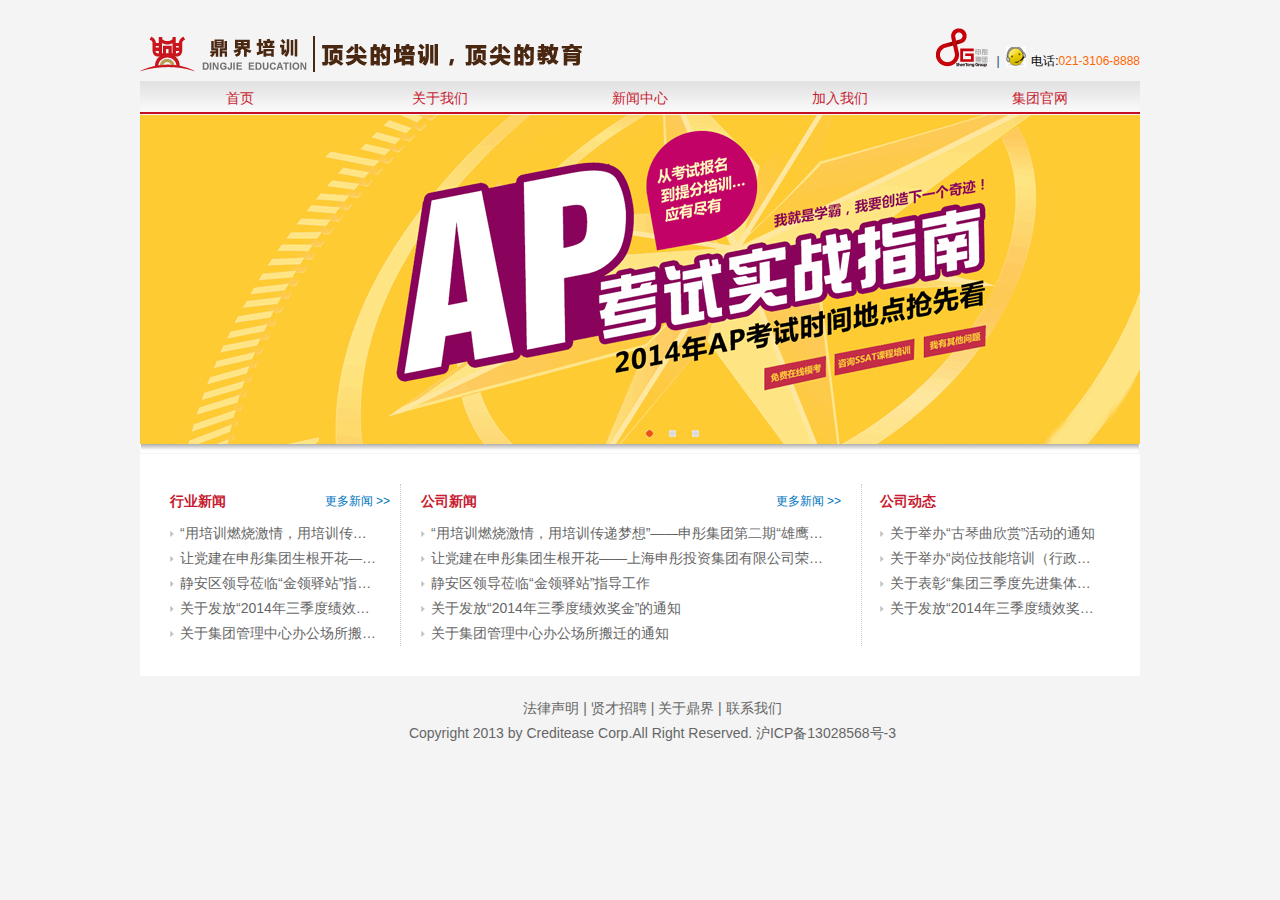
<file: test/index.html>
﻿ ﻿<!DOCTYPE HTML PUBLIC "-//W3C//DTD HTML 4.0//EN" "http://www.w3.org/TR/html4/strict.dtd">
<html xmlns="http://www.w3.org/1999/xhtml">
<head>
<META http-equiv="X-UA-Compatible" content="IE=8" >
</META>
<link rel="Shortcut Icon" href="javascript:;bitbug_favicon.ico">
<meta http-equiv="Content-Type" content="text/html; charset=utf-8" />
<title>鼎界培训</title>
<meta name="keywords" content="" />
<meta name="description" content="" />
<link href="css/style.css" rel="stylesheet" type="text/css">
<script src="js/jquery-1.8.3.min.js"></script>
<script src="js/jquery.nav.js" type="text/javascript"></script>
<script type="text/javascript" src="js/jquery.nivo.slider.pack.js"></script>
</head>
﻿<body>
<div id="page"> 
  <div id="top_bg">
	<div id="logo">
		<a href="index.html">
			<img src="img/shouye-3.png" width="449" height="36">
		</a>
	</div>
	<div class="photo">
		<a href="javascript:;http://www.shstzz.com/" target="_blank"><img src="img/stlogo.png" width="52" height="39"/><a>&nbsp;|&nbsp;
		<img src="img/kf.gif" width="20" height="20"/><span style="color:#000;">电话:</span><span>021-3106-8888</span>
	</div>
	<div class="clear"></div>
  </div>
  <div id="topNav"> 
  
    <script type="text/javascript">
startList = function() {
	if (document.all&&document.getElementById) {
		navRoot = document.getElementById("nav");
		for (i=0; i<navRoot.childNodes.length; i++) {
			node = navRoot.childNodes[i];
			if (node.nodeName=="LI") {
				node.onmouseover=function() {
					this.className+=" over";
				}
				node.onmouseout=function() {
					this.className=this.className.replace(" over", "");
				}
			}
		}
	}
}
window.onload=startList;
</script>
    <div id="popimg">
      <ul id="nav">
	          <li><a href="javascript:;">首页</a> 
          <ul>
		  		
		</ul>
        </li>
		         <li><a href="javascript:;">关于我们</a> 
          <ul>
		            <li><a href="javascript:;">公司简介</a></li>
		            <li><a href="javascript:;">组织架构</a></li>
		            <li><a href="javascript:;">企业文化</a></li>
		            <li><a href="javascript:;">联系我们</a></li>
				
		</ul>
        </li>
		<!--         <li><a href="javascript:;">公司业务</a> 
        </li>		-->
		         <li><a href="javascript:;">新闻中心</a> 
          <ul>
		              <li><a href="javascript:;">公司公告</a></li>
		            <li><a href="javascript:;">公司新闻</a></li>
		            <li><a href="javascript:;">行业新闻</a></li>
				
		</ul>
        </li>
		         <li><a href="javascript:;">加入我们</a> 
          <ul>
		              <li><a href="javascript:;">员工风采</a></li>
		            <li><a href="javascript:;">员工培训</a></li>
		            <li><a href="javascript:;">招聘信息</a></li>
				
		</ul>
        </li>
		 		 <li><a href= "http://www.shstzz.com" target="_blank">集团官网</a></li>
      </ul>
    </div>
  </div>
  <!---头部end--->  
 <!---轮播---------------->
  <div id="banner">
    <div class="hot-event">
		  <div class="event-item" style="display:block;">
			  <a href="javascript:;#">
			  <img src="img/banner1.gif" class="photo" width="1000" height="329"   />
			  </a>
		  </div>
		  <div class="event-item">
			  <a href="javascript:;#">
			  <img src="img/banner2.gif" class="photo" width="1000" height="329"   />
			  </a>
		  </div>
		  <div class="event-item">
			  <a href="javascript:;#">
			  <img src="img/banner3.gif" class="photo" width="1000" height="329"   />
			  </a>
		  </div>
		  <div class="switch-tab"> 
			  <a href="javascript:;javascript:void(0);" onClick="return false;" class="current">1</a> 
			  <a href="javascript:;javascript:void(0);" onClick="return false;">2</a>
			  <a href="javascript:;javascript:void(0);" onClick="return false;">3</a>
		  </div>
    </div>
    <script type="text/javascript">
	$(document).ready(function(){
		$('.hot-event').nav({
			t:2000,	//轮播时间
			a:100  //过渡时间
		});
	});
    </script> 
  </div>
  <div id="shadowhp"></div>
  <!---轮播end----------------> 
  
  <!---中间大模块---------------->
  <div id="wrapper"> 
    
    <!-----左边列表------>
    <div class="left left_menu">
     <h1>
		<a href="javascript:;">行业新闻</a>
		<span class="right mor">
			<a href="javascript:;">更多新闻 >></a>
		</span>
     </h1>
     <dl>
		<dd>
		<a href="javascript:;">
		“用培训燃烧激情，用培训传递梦想”——申彤集团第二期“雄鹰计划”圆满落幕				</a>
		</dd>
		<dd>
		<a href="javascript:;">
		让党建在申彤集团生根开花——上海申彤投资集团有限公司荣获上海“两新”组织党建工作先进单位第一名				</a>
		</dd>
		<dd>
		<a href="javascript:;">
		静安区领导莅临“金领驿站”指导工作				</a>
		</dd>
		<dd>
		<a href="javascript:;">
		关于发放“2014年三季度绩效奖金”的通知				</a>
		</dd>
		<dd>
		<a href="javascript:;">
		关于集团管理中心办公场所搬迁的通知				</a>
		</dd>
	</dl>
    
    </div>
    <!-----左边列表end------> 
    <!-----中间内容------>
    <div class="left centre">
      <h1>公司新闻<span class="right mor">
				<a href="javascript:;">更多新闻 >></a>
		   </span>
      </h1>
      <dl>
		<dd>
		<a href="javascript:;">
		“用培训燃烧激情，用培训传递梦想”——申彤集团第二期“雄鹰计划”圆满落幕				</a>
		</dd>
		<dd>
		<a href="javascript:;">
		让党建在申彤集团生根开花——上海申彤投资集团有限公司荣获上海“两新”组织党建工作先进单位第一名				</a>
		</dd>
		<dd>
		<a href="javascript:;">
		静安区领导莅临“金领驿站”指导工作				</a>
		</dd>
		<dd>
		<a href="javascript:;">
		关于发放“2014年三季度绩效奖金”的通知				</a>
		</dd>
		<dd>
		<a href="javascript:;">
		关于集团管理中心办公场所搬迁的通知				</a>
		</dd>
	</dl>
		   
    </div>
    <!-----中间内容end------> 
    <!-----右边列表------>
    <div class="right right_list">
     
	  <h1>公司动态</h1>
      <dl>
		<dd>
		<a href="javascript:;">
		关于举办“古琴曲欣赏”活动的通知				</a>
		</dd>
		<dd>
		<a href="javascript:;">
		关于举办“岗位技能培训（行政岗）”活动的通知				</a>
		</dd>
		<dd>
		<a href="javascript:;">
		关于表彰“集团三季度先进集体及先进个人”的通知			</a>
		</dd>
		<dd><a href="javascript:;">
		关于发放“2014年三季度绩效奖金”的通知			</a>
		</dd>
		
	</dl>
    </div>
    <!-----右边列表end------>
  </div>
  
  <!---中间大模块end----------------> 
  
  <!---底部----------------> 
  <!---底部---------------->
  <div id="footer">
    <p>
		<a href="javascript:;">法律声明</a> | 
		<a href="javascript:;">贤才招聘</a> | 
		<a href="javascript:;">关于鼎界</a> | 
		<a href="javascript:;">联系我们</a>  
		</p>
    <p>Copyright 2013 by Creditease Corp.All Right Reserved. 沪ICP备13028568号-3</p>
  </div>
  <!---底部end----------------> 
	  </div>
</body>
</html>
</file>
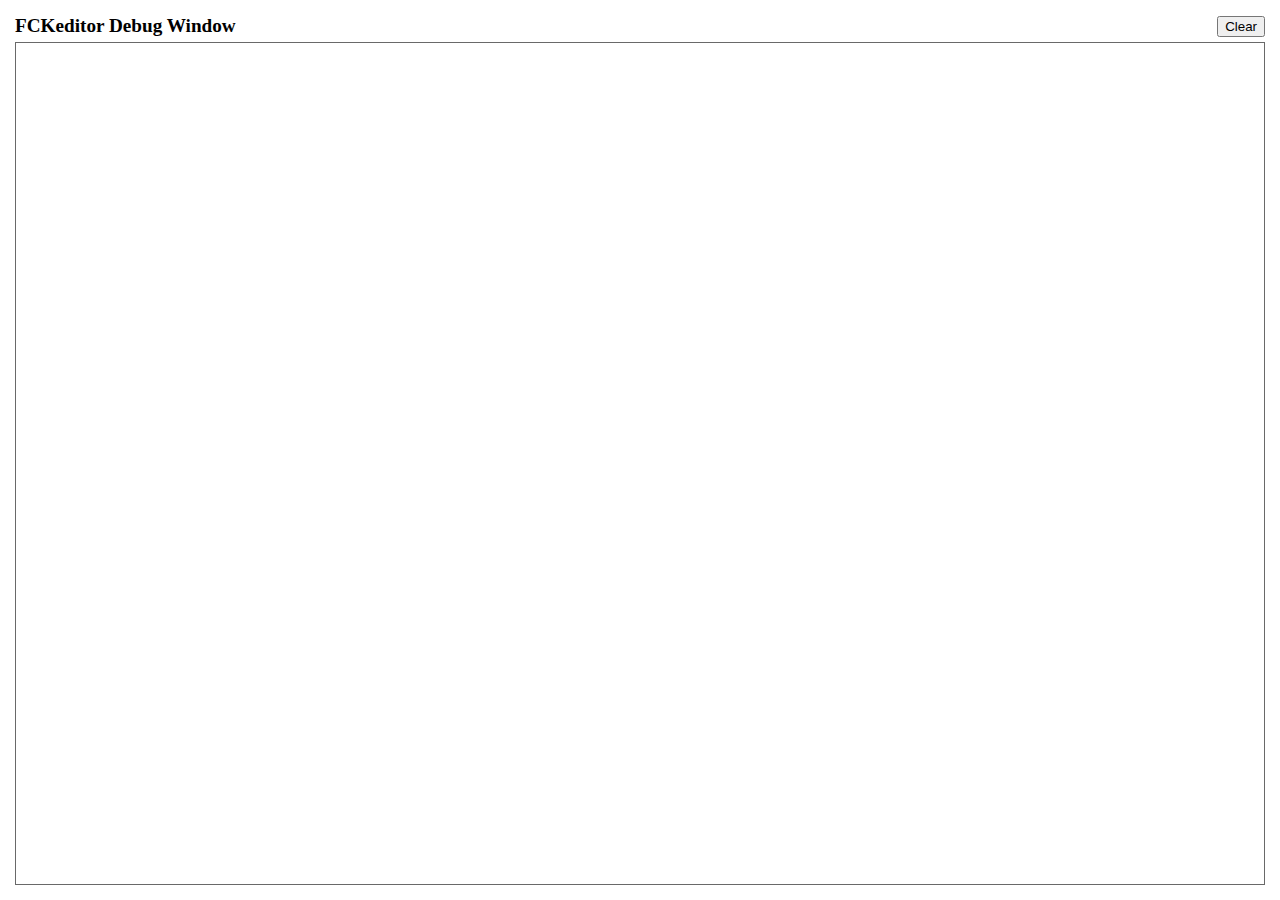
<file: test/admin/fckeditor/editor/fckdebug.html>
<!DOCTYPE HTML PUBLIC "-//W3C//DTD HTML 4.0 Transitional//EN">
<!--
 * FCKeditor - The text editor for Internet - http://www.fckeditor.net
 * Copyright (C) 2003-2008 Frederico Caldeira Knabben
 *
 * == BEGIN LICENSE ==
 *
 * Licensed under the terms of any of the following licenses at your
 * choice:
 *
 *  - GNU General Public License Version 2 or later (the "GPL")
 *    http://www.gnu.org/licenses/gpl.html
 *
 *  - GNU Lesser General Public License Version 2.1 or later (the "LGPL")
 *    http://www.gnu.org/licenses/lgpl.html
 *
 *  - Mozilla Public License Version 1.1 or later (the "MPL")
 *    http://www.mozilla.org/MPL/MPL-1.1.html
 *
 * == END LICENSE ==
 *
 * This is the Debug window.
 * It automatically popups if the Debug = true in the configuration file.
-->
<html xmlns="http://www.w3.org/1999/xhtml">
<head>
	<title>FCKeditor Debug Window</title>
	<meta name="robots" content="noindex, nofollow" />
	<script type="text/javascript">

var oWindow ;
var oDiv ;

if ( !window.FCKMessages )
	window.FCKMessages = new Array() ;

window.onload = function()
{
	oWindow = document.getElementById('xOutput').contentWindow ;
	oWindow.document.open() ;
	oWindow.document.write( '<div id="divMsg"><\/div>' ) ;
	oWindow.document.close() ;
	oDiv	= oWindow.document.getElementById('divMsg') ;
}

function Output( message, color, noParse )
{
	if ( !noParse && message != null && isNaN( message ) )
		message = message.replace(/</g, "&lt;") ;

	if ( color )
		message = '<font color="' + color + '">' + message + '<\/font>' ;

	window.FCKMessages[ window.FCKMessages.length ] = message ;
	StartTimer() ;
}

function OutputObject( anyObject, color )
{
	var message ;

	if ( anyObject != null )
	{
		message = 'Properties of: ' + anyObject + '</b><blockquote>' ;

		for (var prop in anyObject)
		{
			try
			{
				var sVal = anyObject[ prop ] != null ? anyObject[ prop ] + '' : '[null]' ;
				message += '<b>' + prop + '</b> : ' + sVal.replace(/</g, '&lt;') + '<br>' ;
			}
			catch (e)
			{
				try
				{
					message += '<b>' + prop + '</b> : [' + typeof( anyObject[ prop ] ) + ']<br>' ;
				}
				catch (e)
				{
					message += '<b>' + prop + '</b> : [-error-]<br>' ;
				}
			}
		}

		message += '</blockquote><b>' ;
	} else
		message = 'OutputObject : Object is "null".' ;

	Output( message, color, true ) ;
}

function StartTimer()
{
	window.setTimeout( 'CheckMessages()', 100 ) ;
}

function CheckMessages()
{
	if ( window.FCKMessages.length > 0 )
	{
		// Get the first item in the queue
		var sMessage = window.FCKMessages[0] ;

		// Removes the first item from the queue
		var oTempArray = new Array() ;
		for ( i = 1 ; i < window.FCKMessages.length ; i++ )
			oTempArray[ i - 1 ] = window.FCKMessages[ i ] ;
		window.FCKMessages = oTempArray ;

		var d = new Date() ;
		var sTime =
			( d.getHours() + 100 + '' ).substr( 1,2 ) + ':' +
			( d.getMinutes() + 100 + '' ).substr( 1,2 ) + ':' +
			( d.getSeconds() + 100 + '' ).substr( 1,2 ) + ':' +
			( d.getMilliseconds() + 1000 + '' ).substr( 1,3 ) ;

		var oMsgDiv = oWindow.document.createElement( 'div' ) ;
		oMsgDiv.innerHTML = sTime + ': <b>' + sMessage + '<\/b>' ;
		oDiv.appendChild( oMsgDiv ) ;
		oMsgDiv.scrollIntoView() ;
	}
}

function Clear()
{
	oDiv.innerHTML = '' ;
}
	</script>
</head>
<body style="margin: 10px">
	<table style="height: 100%" cellspacing="5" cellpadding="0" width="100%" border="0">
		<tr>
			<td>
				<table cellspacing="0" cellpadding="0" width="100%" border="0">
					<tr>
						<td style="font-weight: bold; font-size: 1.2em;">
							FCKeditor Debug Window</td>
						<td align="right">
							<input type="button" value="Clear" onclick="Clear();" /></td>
					</tr>
				</table>
			</td>
		</tr>
		<tr style="height: 100%">
			<td style="border: #696969 1px solid">
				<iframe id="xOutput" width="100%" height="100%" scrolling="auto" src="javascript:void(0)"
					frameborder="0"></iframe>
			</td>
		</tr>
	</table>
</body>
</html>
</file>
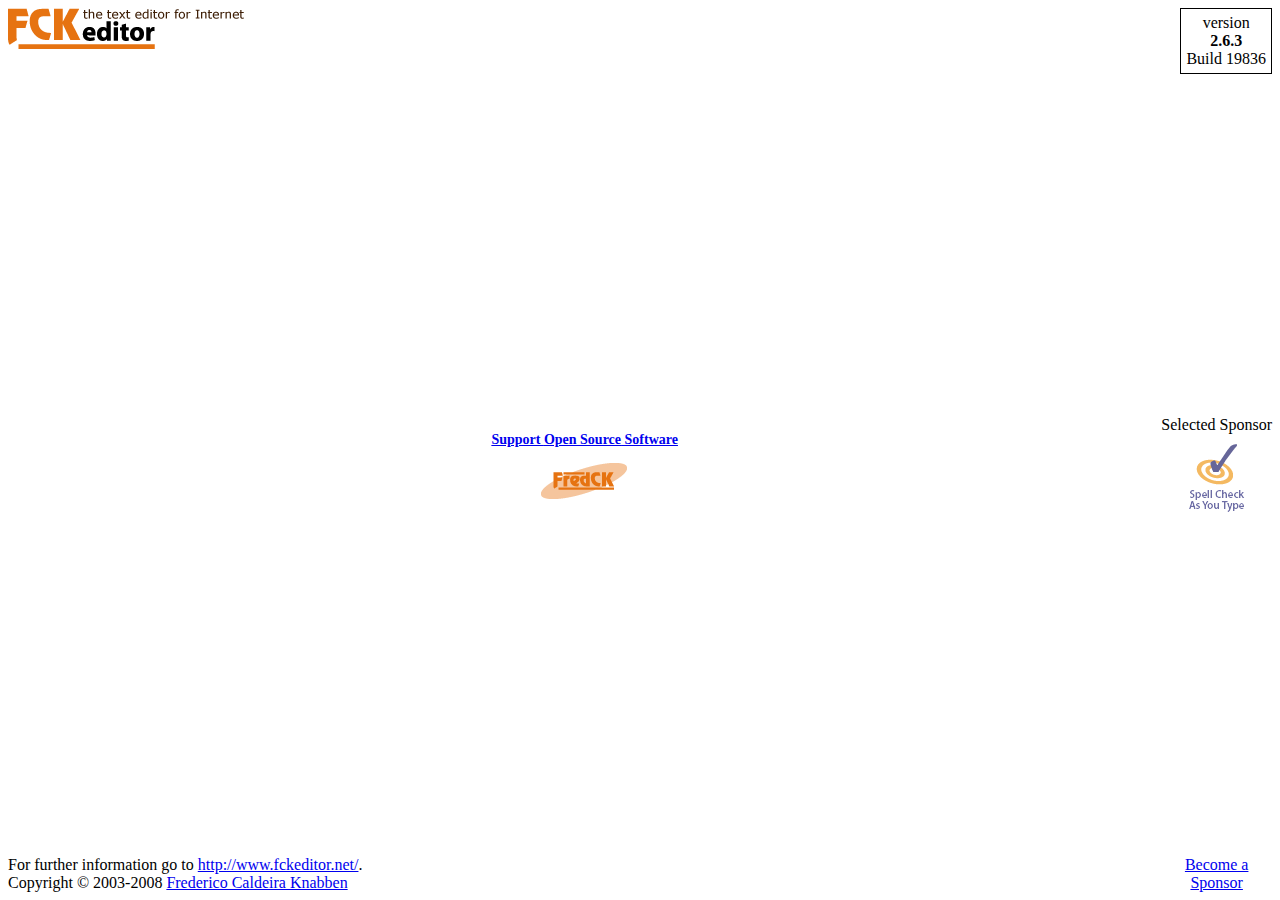
<file: test/admin/fckeditor/editor/dialog/fck_about.html>
<!DOCTYPE HTML PUBLIC "-//W3C//DTD HTML 4.0 Transitional//EN">
<!--
 * FCKeditor - The text editor for Internet - http://www.fckeditor.net
 * Copyright (C) 2003-2008 Frederico Caldeira Knabben
 *
 * == BEGIN LICENSE ==
 *
 * Licensed under the terms of any of the following licenses at your
 * choice:
 *
 *  - GNU General Public License Version 2 or later (the "GPL")
 *    http://www.gnu.org/licenses/gpl.html
 *
 *  - GNU Lesser General Public License Version 2.1 or later (the "LGPL")
 *    http://www.gnu.org/licenses/lgpl.html
 *
 *  - Mozilla Public License Version 1.1 or later (the "MPL")
 *    http://www.mozilla.org/MPL/MPL-1.1.html
 *
 * == END LICENSE ==
 *
 * "About" dialog window.
-->
<html xmlns="http://www.w3.org/1999/xhtml">
<head>
	<title></title>
	<meta http-equiv="Content-Type" content="text/html; charset=utf-8" />
	<meta name="robots" content="noindex, nofollow" />
	<script src="common/fck_dialog_common.js" type="text/javascript"></script>
	<script type="text/javascript">

var oEditor = window.parent.InnerDialogLoaded() ;
var FCKLang	= oEditor.FCKLang ;

window.parent.AddTab( 'About', FCKLang.DlgAboutAboutTab ) ;
window.parent.AddTab( 'License', FCKLang.DlgAboutLicenseTab ) ;
window.parent.AddTab( 'BrowserInfo', FCKLang.DlgAboutBrowserInfoTab ) ;

// Function called when a dialog tag is selected.
function OnDialogTabChange( tabCode )
{
	ShowE('divAbout', ( tabCode == 'About' ) ) ;
	ShowE('divLicense', ( tabCode == 'License' ) ) ;
	ShowE('divInfo'	, ( tabCode == 'BrowserInfo' ) ) ;
}

function SendEMail()
{
	var eMail = 'mailto:' ;
	eMail += 'fredck' ;
	eMail += '@' ;
	eMail += 'fckeditor' ;
	eMail += '.' ;
	eMail += 'net' ;

	window.location = eMail ;
}

window.onload = function()
{
	// Translate the dialog box texts.
	oEditor.FCKLanguageManager.TranslatePage(document) ;

	window.parent.SetAutoSize( true ) ;
}

	</script>
</head>
<body style="overflow: hidden">
	<div id="divAbout">
		<table cellpadding="0" cellspacing="0" border="0" width="100%" style="height: 100%">
			<tr>
				<td colspan="2">
					<img alt="" src="fck_about/logo_fckeditor.gif" width="236" height="41" align="left" />
					<table width="80" border="0" cellspacing="0" cellpadding="5" bgcolor="#ffffff" align="right">
						<tr>
							<td align="center" nowrap="nowrap" style="border-right: #000000 1px solid; border-top: #000000 1px solid;
								border-left: #000000 1px solid; border-bottom: #000000 1px solid">
								<span fcklang="DlgAboutVersion">version</span>
								<br />
								<b>2.6.3</b><br />
								Build 19836</td>
						</tr>
					</table>
				</td>
			</tr>
			<tr style="height: 100%">
				<td align="center" valign="middle">
					<span style="font-size: 14px" dir="ltr">
						<b><a href="http://www.fckeditor.net/?about" target="_blank" title="Visit the FCKeditor web site">
							Support <b>Open Source</b> Software</a></b> </span>
					<div style="padding-top:15px">
						<img alt="" src="fck_about/logo_fredck.gif" width="87" height="36" />
					</div>
				</td>
				<td align="center" nowrap="nowrap" valign="middle">
					<div>
						<div style="margin-bottom:5px" dir="ltr">Selected Sponsor</div>
						<a href="http://www.spellchecker.net/fckeditor/" target="_blank"><img alt="Selected Sponsor" border="0" src="fck_about/sponsors/spellchecker_net.gif" width="75" height="75" /></a>
					</div>
				</td>
			</tr>
			<tr>
				<td width="100%" nowrap="nowrap">
					<span fcklang="DlgAboutInfo">For further information go to</span> <a href="http://www.fckeditor.net/?About"
						target="_blank">http://www.fckeditor.net/</a>.
					<br />
					Copyright &copy; 2003-2008 <a href="#" onclick="SendEMail();">Frederico Caldeira Knabben</a>
				</td>
				<td align="center">
					<a href="http://www.fckeditor.net/sponsors/apply" target="_blank">Become a Sponsor</a>
				</td>
			</tr>
		</table>
	</div>
	<div id="divLicense" style="display: none">
			<p>
				Licensed under the terms of any of the following licenses at your
				choice:
			</p>
			<ul>
				<li style="margin-bottom:15px">
					<b>GNU General Public License</b> Version 2 or later (the "GPL")<br />
					<a href="http://www.gnu.org/licenses/gpl.html" target="_blank">http://www.gnu.org/licenses/gpl.html</a>
				</li>
				<li style="margin-bottom:15px">
					<b>GNU Lesser General Public License</b> Version 2.1 or later (the "LGPL")<br />
					<a href="http://www.gnu.org/licenses/lgpl.html" target="_blank">http://www.gnu.org/licenses/lgpl.html</a>
				</li>
				<li>
					<b>Mozilla Public License</b> Version 1.1 or later (the "MPL")<br />
					<a href="http://www.mozilla.org/MPL/MPL-1.1.html" target="_blank">http://www.mozilla.org/MPL/MPL-1.1.html</a>
			   </li>
			</ul>
	</div>
	<div id="divInfo" style="display: none" dir="ltr">
		<table align="center" width="80%" border="0">
			<tr>
				<td>
					<script type="text/javascript">
<!--
document.write( '<b>User Agent<\/b><br />' + window.navigator.userAgent + '<br /><br />' ) ;
document.write( '<b>Browser<\/b><br />' + window.navigator.appName + ' ' + window.navigator.appVersion + '<br /><br />' ) ;
document.write( '<b>Platform<\/b><br />' + window.navigator.platform + '<br /><br />' ) ;

var sUserLang = '?' ;

if ( window.navigator.language )
	sUserLang = window.navigator.language.toLowerCase() ;
else if ( window.navigator.userLanguage )
	sUserLang = window.navigator.userLanguage.toLowerCase() ;

document.write( '<b>User Language<\/b><br />' + sUserLang ) ;
//-->
					</script>
				</td>
			</tr>
		</table>
	</div>
</body>
</html>
</file>
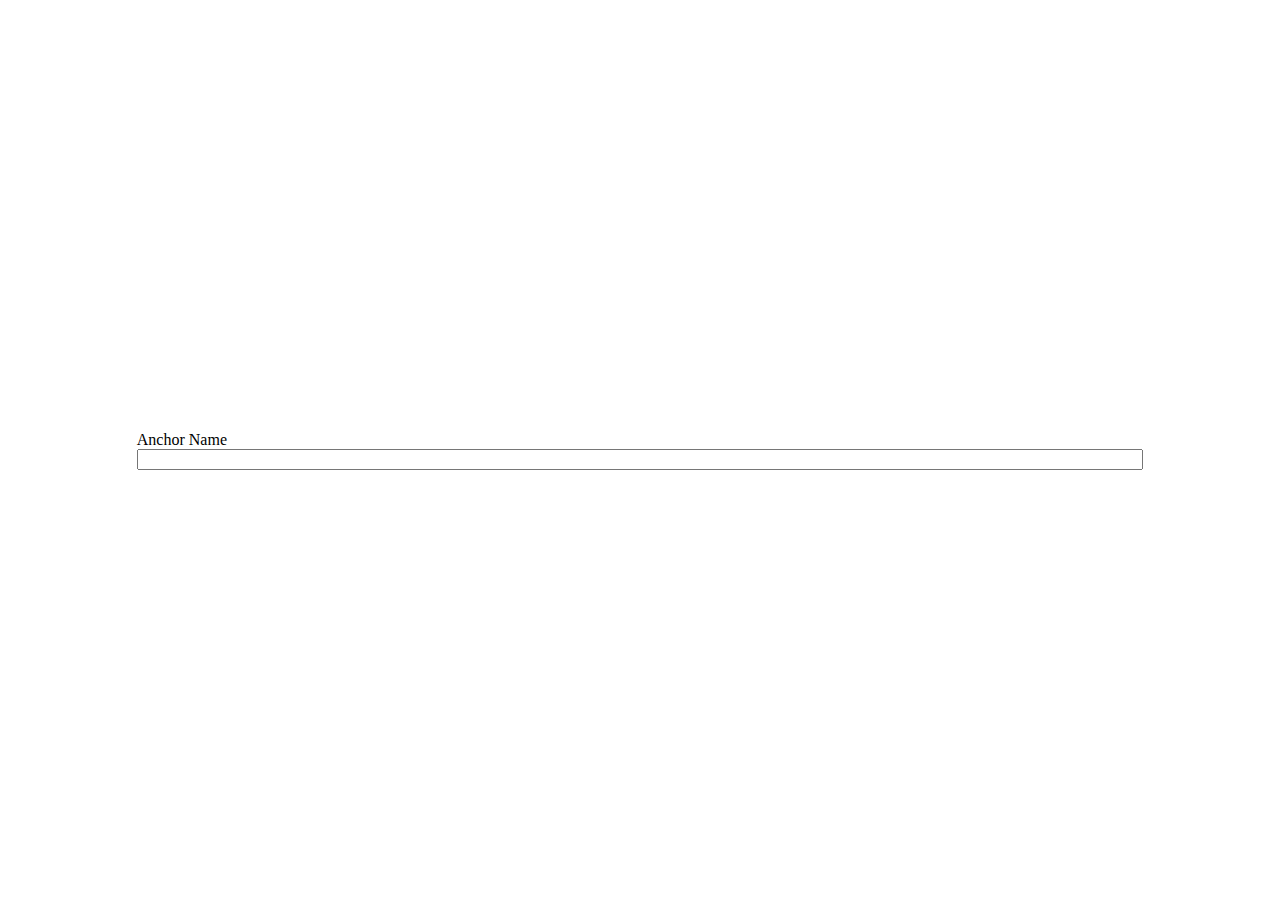
<file: test/admin/fckeditor/editor/dialog/fck_anchor.html>
<!DOCTYPE HTML PUBLIC "-//W3C//DTD HTML 4.0 Transitional//EN" >
<!--
 * FCKeditor - The text editor for Internet - http://www.fckeditor.net
 * Copyright (C) 2003-2008 Frederico Caldeira Knabben
 *
 * == BEGIN LICENSE ==
 *
 * Licensed under the terms of any of the following licenses at your
 * choice:
 *
 *  - GNU General Public License Version 2 or later (the "GPL")
 *    http://www.gnu.org/licenses/gpl.html
 *
 *  - GNU Lesser General Public License Version 2.1 or later (the "LGPL")
 *    http://www.gnu.org/licenses/lgpl.html
 *
 *  - Mozilla Public License Version 1.1 or later (the "MPL")
 *    http://www.mozilla.org/MPL/MPL-1.1.html
 *
 * == END LICENSE ==
 *
 * Anchor dialog window.
-->
<html>
	<head>
		<title>Anchor Properties</title>
		<meta http-equiv="Content-Type" content="text/html; charset=utf-8">
		<meta content="noindex, nofollow" name="robots">
		<script src="common/fck_dialog_common.js" type="text/javascript"></script>
		<script type="text/javascript">

var dialog			= window.parent ;
var oEditor			= dialog.InnerDialogLoaded() ;

var FCK				= oEditor.FCK ;
var FCKBrowserInfo	= oEditor.FCKBrowserInfo ;
var FCKTools		= oEditor.FCKTools ;
var FCKRegexLib		= oEditor.FCKRegexLib ;

var oDOM			= FCK.EditorDocument ;

var oFakeImage = dialog.Selection.GetSelectedElement() ;

var oAnchor ;

if ( oFakeImage )
{
	if ( oFakeImage.tagName == 'IMG' && oFakeImage.getAttribute('_fckanchor') )
		oAnchor = FCK.GetRealElement( oFakeImage ) ;
	else
		oFakeImage = null ;
}

//Search for a real anchor
if ( !oFakeImage )
{
	oAnchor = FCK.Selection.MoveToAncestorNode( 'A' ) ;
	if ( oAnchor )
		FCK.Selection.SelectNode( oAnchor ) ;
}

window.onload = function()
{
	// First of all, translate the dialog box texts
	oEditor.FCKLanguageManager.TranslatePage(document) ;

	if ( oAnchor )
		GetE('txtName').value = oAnchor.name ;
	else
		oAnchor = null ;

	window.parent.SetOkButton( true ) ;
	window.parent.SetAutoSize( true ) ;

	SelectField( 'txtName' ) ;
}

function Ok()
{
	var sNewName = GetE('txtName').value ;

	// Remove any illegal character in a name attribute:
	// A name should start with a letter, but the validator passes anyway.
	sNewName = sNewName.replace( /[^\w-_\.:]/g, '_' ) ;

	if ( sNewName.length == 0 )
	{
		// Remove the anchor if the user leaves the name blank
		if ( oAnchor )
		{
			// Removes the current anchor from the document using the new command
			FCK.Commands.GetCommand( 'AnchorDelete' ).Execute() ;
			return true ;
		}

		alert( oEditor.FCKLang.DlgAnchorErrorName ) ;
		return false ;
	}

	oEditor.FCKUndo.SaveUndoStep() ;

	if ( oAnchor )	// Modifying an existent anchor.
	{
		ReadjustLinksToAnchor( oAnchor.name, sNewName );

		// Buggy explorer, bad bad browser. http://alt-tag.com/blog/archives/2006/02/ie-dom-bugs/
		// Instead of just replacing the .name for the existing anchor (in order to preserve the content), we must remove the .name
		// and assign .name, although it won't appear until it's specially processed in fckxhtml.js

		// We remove the previous name
		oAnchor.removeAttribute( 'name' ) ;
		// Now we set it, but later we must process it specially
		oAnchor.name = sNewName ;

		return true ;
	}

	// Create a new anchor preserving the current selection
	var aNewAnchors = oEditor.FCK.CreateLink( '#' ) ;

	if ( aNewAnchors.length == 0 )
			aNewAnchors.push( oEditor.FCK.InsertElement( 'a' ) ) ;
	else
	{
		// Remove the fake href
		for ( var i = 0 ; i < aNewAnchors.length ; i++ )
			aNewAnchors[i].removeAttribute( 'href' ) ;
	}

	// More than one anchors may have been created, so interact through all of them (see #220).
	for ( var i = 0 ; i < aNewAnchors.length ; i++ )
	{
		oAnchor = aNewAnchors[i] ;

		// Set the name
		if ( FCKBrowserInfo.IsIE )
		{
			// Setting anchor names directly in IE will trash the HTML code stored
			// in FCKTempBin after undos. See #2263.
			var replaceAnchor = oEditor.FCK.EditorDocument.createElement( '<a name="' +
					FCKTools.HTMLEncode( sNewName ).replace( '"', '&quot;' ) + '">' ) ;
			oEditor.FCKDomTools.MoveChildren( oAnchor, replaceAnchor ) ;
			oAnchor.parentNode.replaceChild( replaceAnchor, oAnchor ) ;
			oAnchor = replaceAnchor ;
		}
		else
			oAnchor.name = sNewName ;

		// IE does require special processing to show the Anchor's image
		// Opera doesn't allow to select empty anchors
		if ( FCKBrowserInfo.IsIE || FCKBrowserInfo.IsOpera )
		{
			if ( oAnchor.innerHTML != '' )
			{
				if ( FCKBrowserInfo.IsIE )
					oAnchor.className += ' FCK__AnchorC' ;
			}
			else
			{
				// Create a fake image for both IE and Opera
				var oImg = oEditor.FCKDocumentProcessor_CreateFakeImage( 'FCK__Anchor', oAnchor.cloneNode(true) ) ;
				oImg.setAttribute( '_fckanchor', 'true', 0 ) ;

				oAnchor.parentNode.insertBefore( oImg, oAnchor ) ;
				oAnchor.parentNode.removeChild( oAnchor ) ;
			}

		}
	}

	return true ;
}

// Checks all the links in the current page pointing to the current name and changes them to the new name
function ReadjustLinksToAnchor( sCurrent, sNew )
{
	var oDoc = FCK.EditorDocument ;

	var aLinks = oDoc.getElementsByTagName( 'A' ) ;

	var sReference = '#' + sCurrent ;
	// The url of the document, so we check absolute and partial references.
	var sFullReference = oDoc.location.href.replace( /(#.*$)/, '') ;
	sFullReference += sReference ;

	var oLink ;
	var i = aLinks.length - 1 ;
	while ( i >= 0 && ( oLink = aLinks[i--] ) )
	{
		var sHRef = oLink.getAttribute( '_fcksavedurl' ) ;
		if ( sHRef == null )
			sHRef = oLink.getAttribute( 'href' , 2 ) || '' ;

		if ( sHRef == sReference || sHRef == sFullReference )
		{
			oLink.href = '#' + sNew ;
			SetAttribute( oLink, '_fcksavedurl', '#' + sNew ) ;
		}
	}
}

		</script>
	</head>
	<body style="overflow: hidden">
		<table height="100%" width="100%">
			<tr>
				<td align="center">
					<table border="0" cellpadding="0" cellspacing="0" width="80%">
						<tr>
							<td>
								<span fckLang="DlgAnchorName">Anchor Name</span><BR>
								<input id="txtName" style="WIDTH: 100%" type="text">
							</td>
						</tr>
					</table>
				</td>
			</tr>
		</table>
	</body>
</html>
</file>
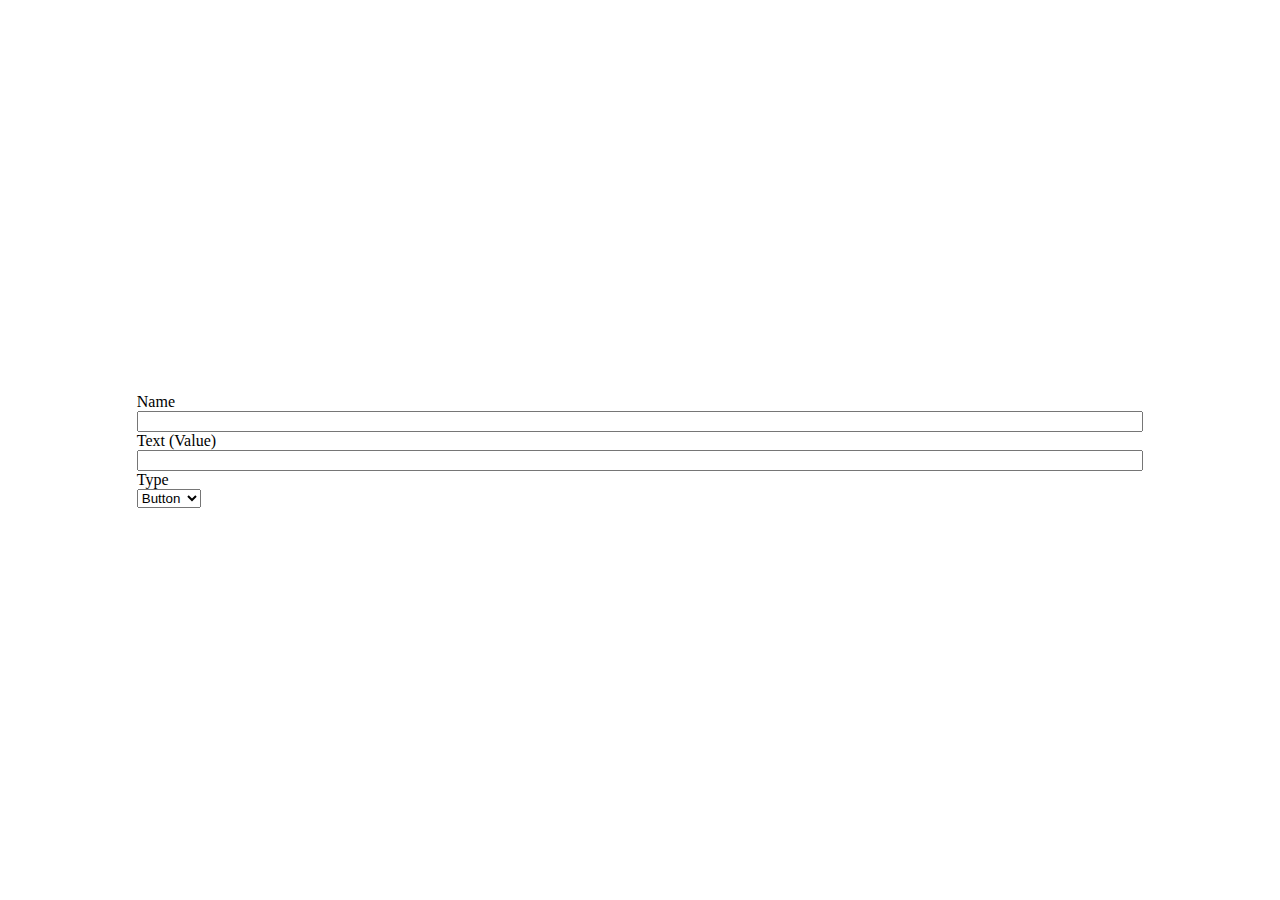
<file: test/admin/fckeditor/editor/dialog/fck_button.html>
<!DOCTYPE HTML PUBLIC "-//W3C//DTD HTML 4.0 Transitional//EN" >
<!--
 * FCKeditor - The text editor for Internet - http://www.fckeditor.net
 * Copyright (C) 2003-2008 Frederico Caldeira Knabben
 *
 * == BEGIN LICENSE ==
 *
 * Licensed under the terms of any of the following licenses at your
 * choice:
 *
 *  - GNU General Public License Version 2 or later (the "GPL")
 *    http://www.gnu.org/licenses/gpl.html
 *
 *  - GNU Lesser General Public License Version 2.1 or later (the "LGPL")
 *    http://www.gnu.org/licenses/lgpl.html
 *
 *  - Mozilla Public License Version 1.1 or later (the "MPL")
 *    http://www.mozilla.org/MPL/MPL-1.1.html
 *
 * == END LICENSE ==
 *
 * Button dialog window.
-->
<html xmlns="http://www.w3.org/1999/xhtml">
<head>
	<title>Button Properties</title>
	<meta http-equiv="Content-Type" content="text/html; charset=utf-8" />
	<meta content="noindex, nofollow" name="robots" />
	<script src="common/fck_dialog_common.js" type="text/javascript"></script>
	<script type="text/javascript">

var dialog	= window.parent ;
var oEditor	= dialog.InnerDialogLoaded() ;

// Gets the document DOM
var oDOM = oEditor.FCK.EditorDocument ;

var oActiveEl = dialog.Selection.GetSelectedElement() ;

window.onload = function()
{
	// First of all, translate the dialog box texts
	oEditor.FCKLanguageManager.TranslatePage(document) ;

	if ( oActiveEl && oActiveEl.tagName.toUpperCase() == "INPUT" && ( oActiveEl.type == "button" || oActiveEl.type == "submit" || oActiveEl.type == "reset" ) )
	{
		GetE('txtName').value	= oActiveEl.name ;
		GetE('txtValue').value	= oActiveEl.value ;
		GetE('txtType').value	= oActiveEl.type ;
	}
	else
		oActiveEl = null ;

	dialog.SetOkButton( true ) ;
	dialog.SetAutoSize( true ) ;
	SelectField( 'txtName' ) ;
}

function Ok()
{
	oEditor.FCKUndo.SaveUndoStep() ;

	oActiveEl = CreateNamedElement( oEditor, oActiveEl, 'INPUT', {name: GetE('txtName').value, type: GetE('txtType').value } ) ;

	SetAttribute( oActiveEl, 'value', GetE('txtValue').value ) ;

	return true ;
}

	</script>
</head>
<body style="overflow: hidden">
	<table width="100%" style="height: 100%">
		<tr>
			<td align="center">
				<table border="0" cellpadding="0" cellspacing="0" width="80%">
					<tr>
						<td colspan="">
							<span fcklang="DlgCheckboxName">Name</span><br />
							<input type="text" size="20" id="txtName" style="width: 100%" />
						</td>
					</tr>
					<tr>
						<td>
							<span fcklang="DlgButtonText">Text (Value)</span><br />
							<input type="text" id="txtValue" style="width: 100%" />
						</td>
					</tr>
					<tr>
						<td>
							<span fcklang="DlgButtonType">Type</span><br />
							<select id="txtType">
								<option fcklang="DlgButtonTypeBtn" value="button" selected="selected">Button</option>
								<option fcklang="DlgButtonTypeSbm" value="submit">Submit</option>
								<option fcklang="DlgButtonTypeRst" value="reset">Reset</option>
							</select>
						</td>
					</tr>
				</table>
			</td>
		</tr>
	</table>
</body>
</html>
</file>
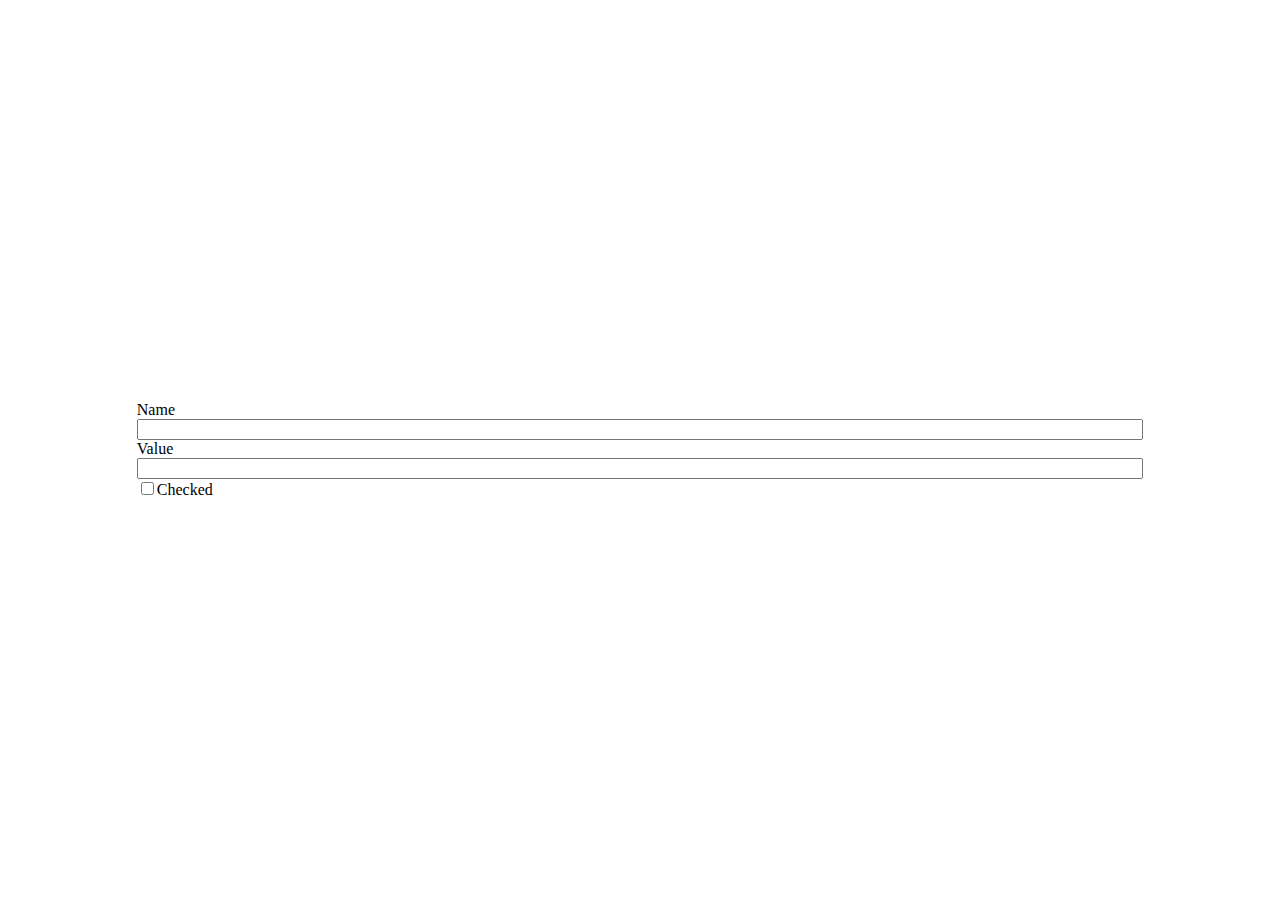
<file: test/admin/fckeditor/editor/dialog/fck_checkbox.html>
<!DOCTYPE HTML PUBLIC "-//W3C//DTD HTML 4.0 Transitional//EN" >
<!--
 * FCKeditor - The text editor for Internet - http://www.fckeditor.net
 * Copyright (C) 2003-2008 Frederico Caldeira Knabben
 *
 * == BEGIN LICENSE ==
 *
 * Licensed under the terms of any of the following licenses at your
 * choice:
 *
 *  - GNU General Public License Version 2 or later (the "GPL")
 *    http://www.gnu.org/licenses/gpl.html
 *
 *  - GNU Lesser General Public License Version 2.1 or later (the "LGPL")
 *    http://www.gnu.org/licenses/lgpl.html
 *
 *  - Mozilla Public License Version 1.1 or later (the "MPL")
 *    http://www.mozilla.org/MPL/MPL-1.1.html
 *
 * == END LICENSE ==
 *
 * Checkbox dialog window.
-->
<html>
	<head>
		<title>Checkbox Properties</title>
		<meta http-equiv="Content-Type" content="text/html; charset=utf-8">
		<meta content="noindex, nofollow" name="robots">
		<script src="common/fck_dialog_common.js" type="text/javascript"></script>
		<script type="text/javascript">

var dialog	= window.parent ;
var oEditor	= dialog.InnerDialogLoaded() ;

// Gets the document DOM
var oDOM = oEditor.FCK.EditorDocument ;

var oActiveEl = dialog.Selection.GetSelectedElement() ;

window.onload = function()
{
	// First of all, translate the dialog box texts
	oEditor.FCKLanguageManager.TranslatePage(document) ;

	if ( oActiveEl && oActiveEl.tagName == 'INPUT' && oActiveEl.type == 'checkbox' )
	{
		GetE('txtName').value		= oActiveEl.name ;
		GetE('txtValue').value		= oEditor.FCKBrowserInfo.IsIE ? oActiveEl.value : GetAttribute( oActiveEl, 'value' ) ;
		GetE('txtSelected').checked	= oActiveEl.checked ;
	}
	else
		oActiveEl = null ;

	dialog.SetOkButton( true ) ;
	dialog.SetAutoSize( true ) ;
	SelectField( 'txtName' ) ;
}

function Ok()
{
	oEditor.FCKUndo.SaveUndoStep() ;

	oActiveEl = CreateNamedElement( oEditor, oActiveEl, 'INPUT', {name: GetE('txtName').value, type: 'checkbox' } ) ;

	if ( oEditor.FCKBrowserInfo.IsIE )
		oActiveEl.value = GetE('txtValue').value ;
	else
		SetAttribute( oActiveEl, 'value', GetE('txtValue').value ) ;

	var bIsChecked = GetE('txtSelected').checked ;
	SetAttribute( oActiveEl, 'checked', bIsChecked ? 'checked' : null ) ;	// For Firefox
	oActiveEl.checked = bIsChecked ;

	return true ;
}

		</script>
	</head>
	<body style="OVERFLOW: hidden" scroll="no">
		<table height="100%" width="100%">
			<tr>
				<td align="center">
					<table border="0" cellpadding="0" cellspacing="0" width="80%">
						<tr>
							<td>
								<span fckLang="DlgCheckboxName">Name</span><br>
								<input type="text" size="20" id="txtName" style="WIDTH: 100%">
							</td>
						</tr>
						<tr>
							<td>
								<span fckLang="DlgCheckboxValue">Value</span><br>
								<input type="text" size="20" id="txtValue" style="WIDTH: 100%">
							</td>
						</tr>
						<tr>
							<td><input type="checkbox" id="txtSelected"><label for="txtSelected" fckLang="DlgCheckboxSelected">Checked</label></td>
						</tr>
					</table>
				</td>
			</tr>
		</table>
	</body>
</html>
</file>
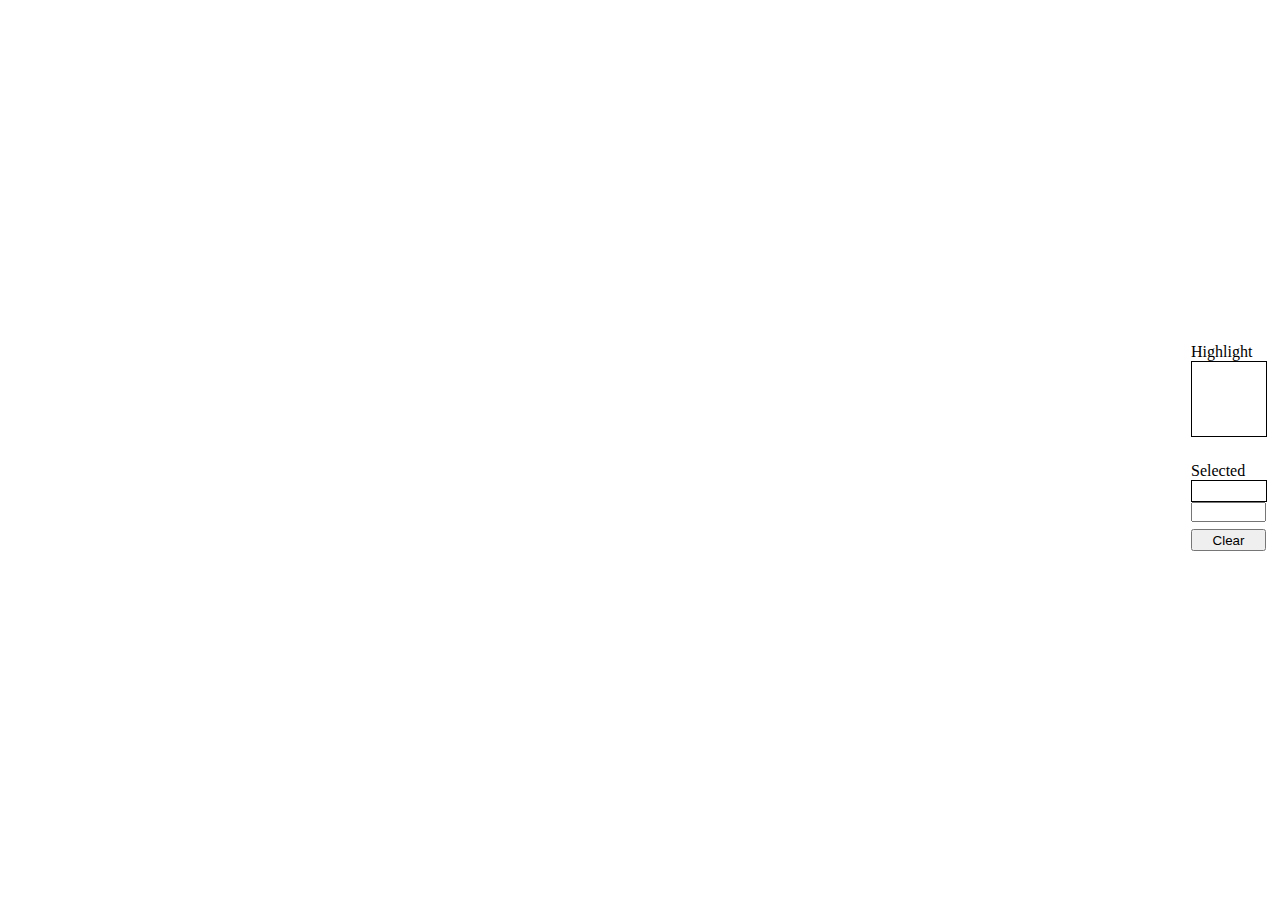
<file: test/admin/fckeditor/editor/dialog/fck_colorselector.html>
<!DOCTYPE HTML PUBLIC "-//W3C//DTD HTML 4.0 Transitional//EN" >
<!--
 * FCKeditor - The text editor for Internet - http://www.fckeditor.net
 * Copyright (C) 2003-2008 Frederico Caldeira Knabben
 *
 * == BEGIN LICENSE ==
 *
 * Licensed under the terms of any of the following licenses at your
 * choice:
 *
 *  - GNU General Public License Version 2 or later (the "GPL")
 *    http://www.gnu.org/licenses/gpl.html
 *
 *  - GNU Lesser General Public License Version 2.1 or later (the "LGPL")
 *    http://www.gnu.org/licenses/lgpl.html
 *
 *  - Mozilla Public License Version 1.1 or later (the "MPL")
 *    http://www.mozilla.org/MPL/MPL-1.1.html
 *
 * == END LICENSE ==
 *
 * Color Selection dialog window.
-->
<html>
	<head>
		<meta http-equiv="Content-Type" content="text/html; charset=utf-8" />
		<meta name="robots" content="noindex, nofollow" />
		<style TYPE="text/css">
			#ColorTable		{ cursor: pointer ; cursor: hand ; }
			#hicolor		{ height: 74px ; width: 74px ; border-width: 1px ; border-style: solid ; }
			#hicolortext	{ width: 75px ; text-align: right ; margin-bottom: 7px ; }
			#selhicolor		{ height: 20px ; width: 74px ; border-width: 1px ; border-style: solid ; }
			#selcolor		{ width: 75px ; height: 20px ; margin-top: 0px ; margin-bottom: 7px ; }
			#btnClear		{ width: 75px ; height: 22px ; margin-bottom: 6px ; }
			.ColorCell		{ height: 15px ; width: 15px ; }
		</style>
		<script src="common/fck_dialog_common.js" type="text/javascript"></script>
		<script type="text/javascript">

var oEditor = window.parent.InnerDialogLoaded() ;

function OnLoad()
{
	// First of all, translate the dialog box texts
	oEditor.FCKLanguageManager.TranslatePage(document) ;

	CreateColorTable() ;

	window.parent.SetOkButton( true ) ;
	window.parent.SetAutoSize( true ) ;
}

function CreateColorTable()
{
	// Get the target table.
	var oTable = document.getElementById('ColorTable') ;

	// Create the base colors array.
	var aColors = ['00','33','66','99','cc','ff'] ;

	// This function combines two ranges of three values from the color array into a row.
	function AppendColorRow( rangeA, rangeB )
	{
		for ( var i = rangeA ; i < rangeA + 3 ; i++ )
		{
			var oRow = oTable.insertRow(-1) ;

			for ( var j = rangeB ; j < rangeB + 3 ; j++ )
			{
				for ( var n = 0 ; n < 6 ; n++ )
				{
					AppendColorCell( oRow, '#' + aColors[j] + aColors[n] + aColors[i] ) ;
				}
			}
		}
	}

	// This function create a single color cell in the color table.
	function AppendColorCell( targetRow, color )
	{
		var oCell = targetRow.insertCell(-1) ;
		oCell.className = 'ColorCell' ;
		oCell.bgColor = color ;

		oCell.onmouseover = function()
		{
			document.getElementById('hicolor').style.backgroundColor = this.bgColor ;
			document.getElementById('hicolortext').innerHTML = this.bgColor ;
		}

		oCell.onclick = function()
		{
			document.getElementById('selhicolor').style.backgroundColor = this.bgColor ;
			document.getElementById('selcolor').value = this.bgColor ;
		}
	}

	AppendColorRow( 0, 0 ) ;
	AppendColorRow( 3, 0 ) ;
	AppendColorRow( 0, 3 ) ;
	AppendColorRow( 3, 3 ) ;

	// Create the last row.
	var oRow = oTable.insertRow(-1) ;

	// Create the gray scale colors cells.
	for ( var n = 0 ; n < 6 ; n++ )
	{
		AppendColorCell( oRow, '#' + aColors[n] + aColors[n] + aColors[n] ) ;
	}

	// Fill the row with black cells.
	for ( var i = 0 ; i < 12 ; i++ )
	{
		AppendColorCell( oRow, '#000000' ) ;
	}
}

function Clear()
{
	document.getElementById('selhicolor').style.backgroundColor = '' ;
	document.getElementById('selcolor').value = '' ;
}

function ClearActual()
{
	document.getElementById('hicolor').style.backgroundColor = '' ;
	document.getElementById('hicolortext').innerHTML = '&nbsp;' ;
}

function UpdateColor()
{
	try		  { document.getElementById('selhicolor').style.backgroundColor = document.getElementById('selcolor').value ; }
	catch (e) { Clear() ; }
}

function Ok()
{
	if ( typeof(window.parent.Args().CustomValue) == 'function' )
		window.parent.Args().CustomValue( document.getElementById('selcolor').value ) ;

	return true ;
}
		</script>
	</head>
	<body onload="OnLoad()" scroll="no" style="OVERFLOW: hidden">
		<table cellpadding="0" cellspacing="0" border="0" width="100%" height="100%">
			<tr>
				<td align="center" valign="middle">
					<table border="0" cellspacing="5" cellpadding="0" width="100%">
						<tr>
							<td valign="top" align="center" nowrap width="100%">
								<table id="ColorTable" border="0" cellspacing="0" cellpadding="0" width="270" onmouseout="ClearActual();">
								</table>
							</td>
							<td valign="top" align="left" nowrap>
								<span fckLang="DlgColorHighlight">Highlight</span>
								<div id="hicolor"></div>
								<div id="hicolortext">&nbsp;</div>
								<span fckLang="DlgColorSelected">Selected</span>
								<div id="selhicolor"></div>
								<input id="selcolor" type="text" maxlength="20" onchange="UpdateColor();">
								<br>
								<input id="btnClear" type="button" fckLang="DlgColorBtnClear" value="Clear" onclick="Clear();" />
							</td>
						</tr>
					</table>
				</td>
			</tr>
		</table>
	</body>
</html>
</file>
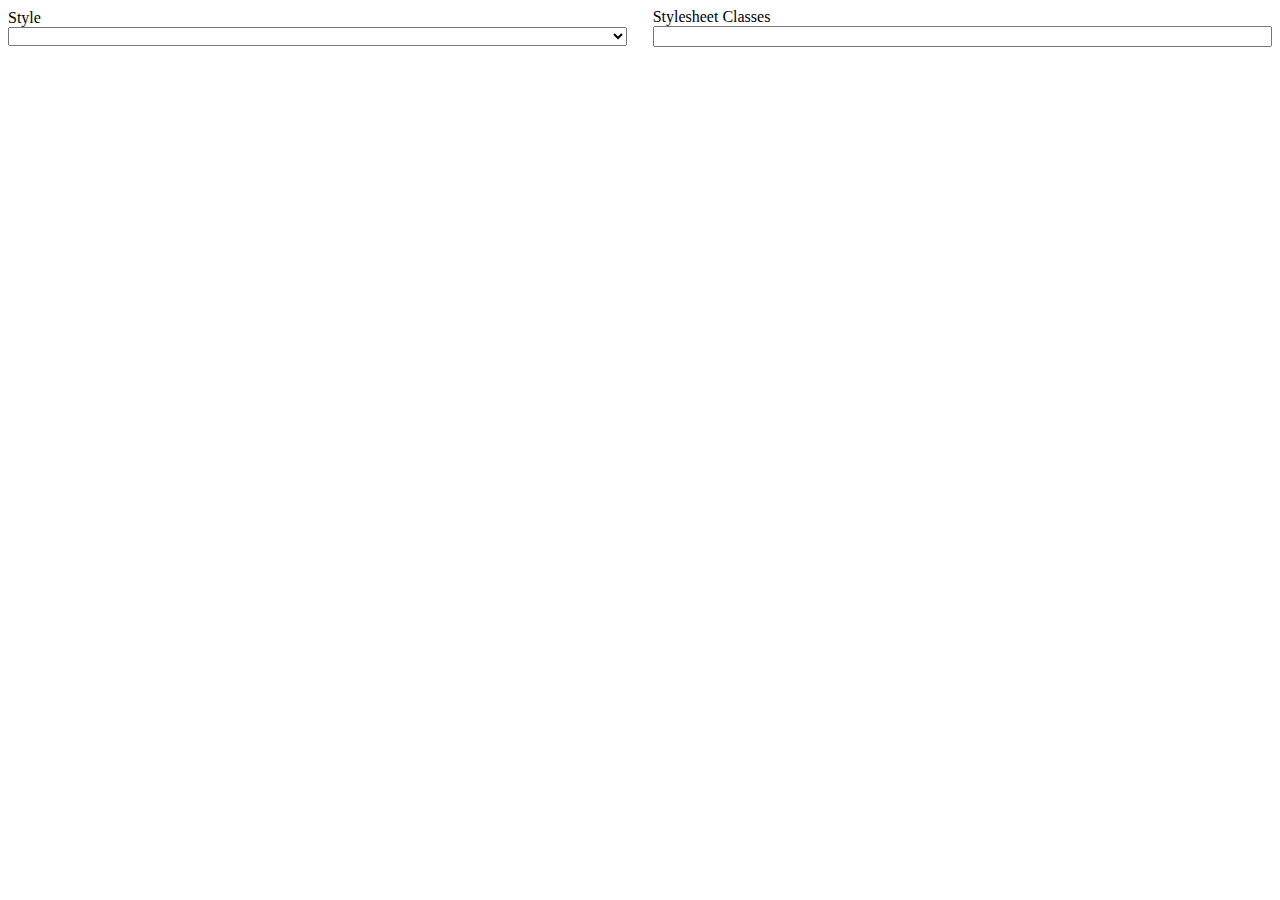
<file: test/admin/fckeditor/editor/dialog/fck_div.html>
<!DOCTYPE HTML PUBLIC "-//W3C//DTD HTML 4.0 Transitional//EN" >
<!--
 * FCKeditor - The text editor for Internet - http://www.fckeditor.net
 * Copyright (C) 2003-2008 Frederico Caldeira Knabben
 *
 * == BEGIN LICENSE ==
 *
 * Licensed under the terms of any of the following licenses at your
 * choice:
 *
 *  - GNU General Public License Version 2 or later (the "GPL")
 *    http://www.gnu.org/licenses/gpl.html
 *
 *  - GNU Lesser General Public License Version 2.1 or later (the "LGPL")
 *    http://www.gnu.org/licenses/lgpl.html
 *
 *  - Mozilla Public License Version 1.1 or later (the "MPL")
 *    http://www.mozilla.org/MPL/MPL-1.1.html
 *
 * == END LICENSE ==
 *
 * Form dialog window.
-->
<html xmlns="http://www.w3.org/1999/xhtml">
<head>
	<title></title>
	<meta http-equiv="Content-Type" content="text/html; charset=utf-8" />
	<meta content="noindex, nofollow" name="robots" />
	<script src="common/fck_dialog_common.js" type="text/javascript"></script>
	<script type="text/javascript">
var dialog	= window.parent ;
var oEditor = dialog.InnerDialogLoaded() ;
var FCK = oEditor.FCK ;
var FCKLang = oEditor.FCKLang ;
var FCKBrowserInfo = oEditor.FCKBrowserInfo ;
var FCKStyles = oEditor.FCKStyles ;
var FCKElementPath = oEditor.FCKElementPath ;
var FCKDomRange = oEditor.FCKDomRange ;
var FCKDomTools = oEditor.FCKDomTools ;
var FCKDomRangeIterator = oEditor.FCKDomRangeIterator ;
var FCKListsLib = oEditor.FCKListsLib ;
var AlwaysCreate = dialog.Args().CustomValue ;

String.prototype.IEquals = function()
{
	var thisUpper = this.toUpperCase() ;

	var aArgs = arguments ;

	// The arguments could also be a single array.
	if ( aArgs.length == 1 && aArgs[0].pop )
		aArgs = aArgs[0] ;

	for ( var i = 0 ; i < aArgs.length ; i++ )
	{
		if ( thisUpper == aArgs[i].toUpperCase() )
			return true ;
	}
	return false ;
}

var CurrentContainers = [] ;
if ( !AlwaysCreate )
{
	dialog.Selection.EnsureSelection() ;
	CurrentContainers = FCKDomTools.GetSelectedDivContainers() ;
}

// Add some tabs
dialog.AddTab( 'General', FCKLang.DlgDivGeneralTab );
dialog.AddTab( 'Advanced', FCKLang.DlgDivAdvancedTab ) ;

function AddStyleOption( styleName )
{
	var el = GetE( 'selStyle' ) ;
	var opt = document.createElement( 'option' ) ;
	opt.text = opt.value = styleName ;

	if ( FCKBrowserInfo.IsIE )
		el.add( opt ) ;
	else
		el.add( opt, null ) ;
}

function OnDialogTabChange( tabCode )
{
	ShowE( 'divGeneral', tabCode == 'General' ) ;
	ShowE( 'divAdvanced', tabCode == 'Advanced' ) ;
	dialog.SetAutoSize( true ) ;
}

function GetNearestAncestorDirection( node )
{
	var dir = 'ltr' ;	// HTML default.
	while ( ( node = node.parentNode ) )
	{
		if ( node.dir )
			dir = node.dir ;
	}
	return dir ;
}

window.onload = function()
{
	// First of all, translate the dialog box texts
	oEditor.FCKLanguageManager.TranslatePage(document) ;

	dialog.SetOkButton( true ) ;
	dialog.SetAutoSize( true ) ;

	// Popuplate the style menu
	var styles = FCKStyles.GetStyles() ;
	var selectableStyles = {} ;
	for ( var i in styles )
	{
		if ( ! /^_FCK_/.test( i ) && styles[i].Element == 'div' )
			selectableStyles[i] = styles[i] ;
	}
	if ( CurrentContainers.length <= 1 )
	{
		var target = CurrentContainers[0] ;
		var match = null ;
		for ( var i in selectableStyles )
		{
			if ( target && styles[i].CheckElementRemovable( target, true ) )
				match = i ;
		}
		if ( !match )
			AddStyleOption( "" ) ;
		for ( var i in selectableStyles )
			AddStyleOption( i ) ;
		if ( match )
			GetE( 'selStyle' ).value = match ;

		// Set the value for other inputs
		if ( target )
		{
			GetE( 'txtClass' ).value = target.className ;
			GetE( 'txtId' ).value = target.id ;
			GetE( 'txtLang' ).value = target.lang ;
			GetE( 'txtInlineStyle').value = target.style.cssText ;
			GetE( 'txtTitle' ).value = target.title ;
			GetE( 'selLangDir').value = target.dir || GetNearestAncestorDirection( target ) ;
		}
	}
	else
	{
		GetE( 'txtId' ).disabled = true ;
		AddStyleOption( "" ) ;
		for ( var i in selectableStyles )
			AddStyleOption( i ) ;
	}
}

function CreateDiv()
{
	var newBlocks = [] ;
	var range = new FCKDomRange( FCK.EditorWindow ) ;
	range.MoveToSelection() ;

	var bookmark = range.CreateBookmark() ;

	// Kludge for #1592: if the bookmark nodes are in the beginning of
	// $tagName, then move them to the nearest block element in the
	// $tagName.
	if ( FCKBrowserInfo.IsIE )
	{
		var bStart	= range.GetBookmarkNode( bookmark, true ) ;
		var bEnd	= range.GetBookmarkNode( bookmark, false ) ;

		var cursor ;

		if ( bStart
				&& bStart.parentNode.nodeName.IEquals( 'div' )
				&& !bStart.previousSibling )
		{
			cursor = bStart ;
			while ( ( cursor = cursor.nextSibling ) )
			{
				if ( FCKListsLib.BlockElements[ cursor.nodeName.toLowerCase() ] )
					FCKDomTools.MoveNode( bStart, cursor, true ) ;
			}
		}

		if ( bEnd
				&& bEnd.parentNode.nodeName.IEquals( 'div' )
				&& !bEnd.previousSibling )
		{
			cursor = bEnd ;
			while ( ( cursor = cursor.nextSibling ) )
			{
				if ( FCKListsLib.BlockElements[ cursor.nodeName.toLowerCase() ] )
				{
					if ( cursor.firstChild == bStart )
						FCKDomTools.InsertAfterNode( bStart, bEnd ) ;
					else
						FCKDomTools.MoveNode( bEnd, cursor, true ) ;
				}
			}
		}
	}

	var iterator = new FCKDomRangeIterator( range ) ;
	var block ;

	iterator.EnforceRealBlocks = true ;
	var paragraphs = [] ;
	var groups = [] ;
	var lastBlockLimit = null ;
	while ( ( block = iterator.GetNextParagraph() ) )
	{
		var elementPath = new FCKElementPath( block ) ;
		if ( elementPath.BlockLimit != lastBlockLimit )
		{
			groups.push( [] ) ;
			lastBlockLimit = elementPath.BlockLimit ;
		}
		groups[groups.length - 1].push( block ) ;
	}

	for ( var i = 0 ; i < groups.length ; i++ )
	{
		var divNode = FCK.EditorDocument.createElement( 'div' ) ;
		groups[i][0].parentNode.insertBefore( divNode, groups[i][0] ) ;
		for ( var j = 0 ; j < groups[i].length ; j++ )
			FCKDomTools.MoveNode( groups[i][j], divNode ) ;
		newBlocks.push( divNode ) ;
	}

	range.MoveToBookmark( bookmark ) ;
	range.Select() ;

	FCK.Focus() ;
	FCK.Events.FireEvent( 'OnSelectionChange' ) ;

	return newBlocks ;
}

function Ok()
{
	oEditor.FCKUndo.SaveUndoStep() ;

	if ( CurrentContainers.length < 1 )
		CurrentContainers = CreateDiv();

	var setValue = function( attrName, inputName )
	{
		var val = GetE( inputName ).value ;
		for ( var i = 0 ; i < CurrentContainers.length ; i++ )
		{
			if ( val == '' )
				CurrentContainers[i].removeAttribute( attrName ) ;
			else
				CurrentContainers[i].setAttribute( attrName, val ) ;
		}
	}

	// Apply modifications to the DIV container according to dialog inputs.
	if ( CurrentContainers.length == 1 )
	{
		setValue( 'class', 'txtClass' ) ;
		setValue( 'id', 'txtId' ) ;
	}
	setValue( 'lang', 'txtLang' ) ;
	if ( FCKBrowserInfo.IsIE )
	{
		for ( var i = 0 ; i < CurrentContainers.length ; i++ )
			CurrentContainers[i].style.cssText = GetE( 'txtInlineStyle' ).value ;
	}
	else
		setValue( 'style', 'txtInlineStyle' ) ;
	setValue( 'title', 'txtTitle' ) ;
	for ( var i = 0 ; i < CurrentContainers.length ; i++ )
	{
		var dir = GetE( 'selLangDir' ).value ;
		var styleName = GetE( 'selStyle' ).value ;
		if ( GetNearestAncestorDirection( CurrentContainers[i] ) != dir )
			CurrentContainers[i].dir = dir ;
		else
			CurrentContainers[i].removeAttribute( 'dir' ) ;

		if ( styleName )
			FCKStyles.GetStyle( styleName ).ApplyToObject( CurrentContainers[i] ) ;
	}

	return true ;
}

	</script>
</head>
<body style="overflow: hidden">
	<div id="divGeneral">
		<table cellspacing="0" cellpadding="0" width="100%" border="0">
			<colgroup span="2">
				<col width="49%" />
				<col width="2%" />
				<col width="49%" />
			</colgroup>
			<tr>
				<td>
					<span fcklang="DlgDivStyle">Style</span><br />
					<select id="selStyle" style="width: 100%;">
					</select>
				</td>
				<td>&nbsp;</td>
				<td>
					<span fcklang="DlgGenClass">Stylesheet Classes</span><br />
					<input id="txtClass" style="width: 100%" type="text" />
				</td>
			</tr>
		</table>
	</div>
	<div id="divAdvanced" style="display: none">
		<table cellspacing="0" cellpadding="0" width="100%" border="0">
			<colgroup span="2">
				<col width="49%" />
				<col width="2%" />
				<col width="49%" />
			</colgroup>
			<tr>
				<td>
					<span fcklang="DlgGenId">Id</span><br />
					<input style="width: 100%" type="text" id="txtId" />
				</td>
				<td>&nbsp;</td>
				<td>
					<span fcklang="DlgGenLangCode">Language Code</span><br />
					<input style="width: 100%" type="text" id="txtLang" />
				</td>
			</tr>
			<tr>
				<td colspan="3">&nbsp;</td>
			</tr>
			<tr>
				<td colspan="3">
					<span fcklang="DlgDivInlineStyle">Inline Style</span><br />
					<input style="width: 100%" type="text" id="txtInlineStyle" />
				</td>
			</tr>
			<tr>
				<td colspan="3">&nbsp;</td>
			</tr>
			<tr>
				<td colspan="3">
					<span fcklang="DlgGenTitle">Advisory Title</span><br />
					<input style="width: 100%" type="text" id="txtTitle" />
				</td>
			</tr>
			<tr>
				<td>&nbsp;</td>
			</tr>
			<tr>
				<td>
					<span fcklang="DlgGenLangDir">Language Direction</span><br />
					<select id="selLangDir">
						<option fcklang="DlgGenLangDirLtr" value="ltr">Left to Right (LTR)
						<option fcklang="DlgGenLangDirRtl" value="rtl">Right to Left (RTL)
					</select>
				</td>
			</tr>
		</table>
	</div>
</body>
</html>
</file>
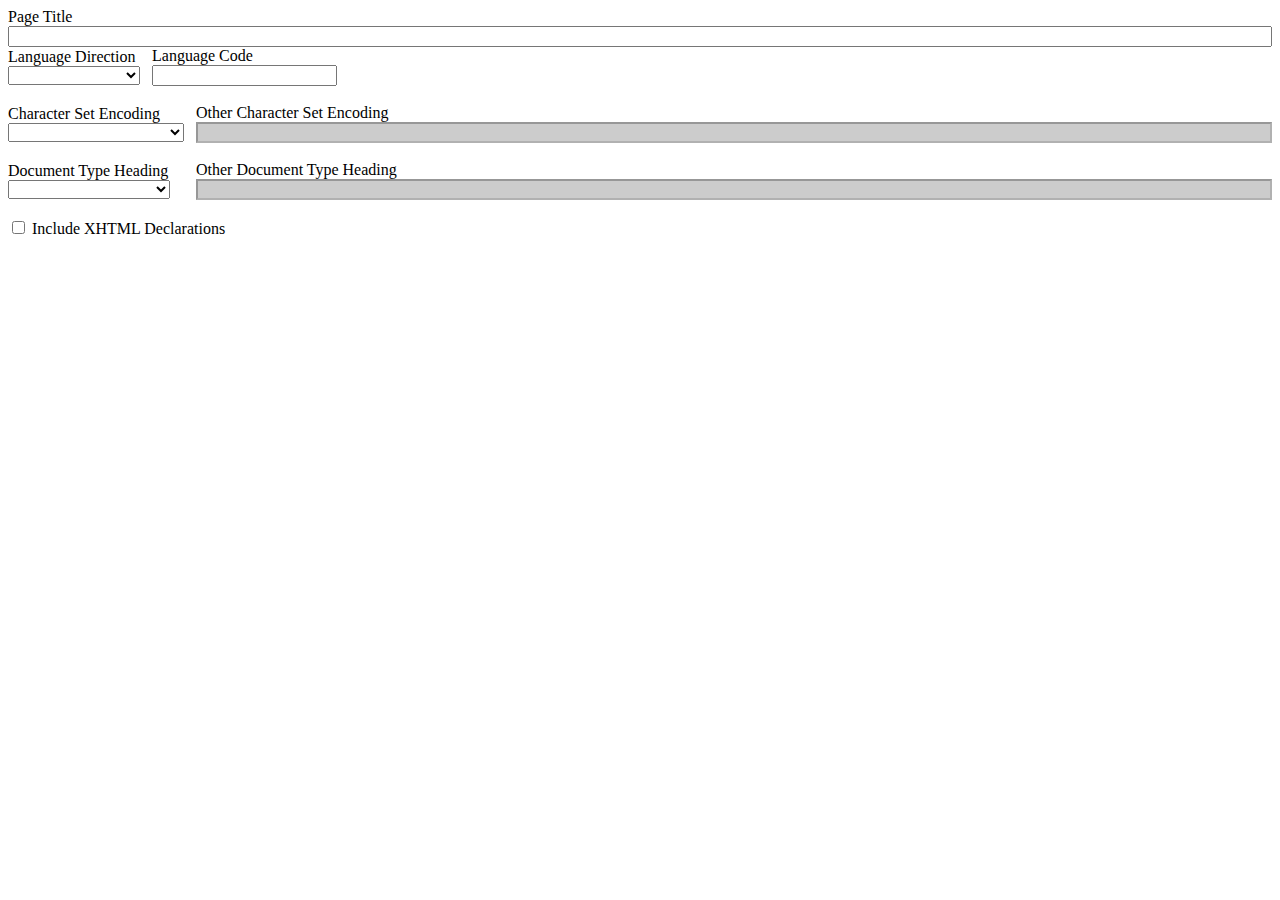
<file: test/admin/fckeditor/editor/dialog/fck_docprops.html>
<!DOCTYPE HTML PUBLIC "-//W3C//DTD HTML 4.0 Transitional//EN">
<!--
 * FCKeditor - The text editor for Internet - http://www.fckeditor.net
 * Copyright (C) 2003-2008 Frederico Caldeira Knabben
 *
 * == BEGIN LICENSE ==
 *
 * Licensed under the terms of any of the following licenses at your
 * choice:
 *
 *  - GNU General Public License Version 2 or later (the "GPL")
 *    http://www.gnu.org/licenses/gpl.html
 *
 *  - GNU Lesser General Public License Version 2.1 or later (the "LGPL")
 *    http://www.gnu.org/licenses/lgpl.html
 *
 *  - Mozilla Public License Version 1.1 or later (the "MPL")
 *    http://www.mozilla.org/MPL/MPL-1.1.html
 *
 * == END LICENSE ==
 *
 * Link dialog window.
-->
<html xmlns="http://www.w3.org/1999/xhtml">
<head>
	<title></title>
	<meta http-equiv="Content-Type" content="text/html; charset=utf-8" />
	<meta content="noindex, nofollow" name="robots" />
	<script src="common/fck_dialog_common.js" type="text/javascript"></script>
	<script type="text/javascript">

var oEditor		= window.parent.InnerDialogLoaded() ;
var FCK			= oEditor.FCK ;
var FCKLang		= oEditor.FCKLang ;
var FCKConfig	= oEditor.FCKConfig ;

//#### Dialog Tabs

// Set the dialog tabs.
window.parent.AddTab( 'General'		, FCKLang.DlgDocGeneralTab ) ;
window.parent.AddTab( 'Background'	, FCKLang.DlgDocBackTab ) ;
window.parent.AddTab( 'Colors'		, FCKLang.DlgDocColorsTab ) ;
window.parent.AddTab( 'Meta'		, FCKLang.DlgDocMetaTab ) ;

// Function called when a dialog tag is selected.
function OnDialogTabChange( tabCode )
{
	ShowE( 'divGeneral'		, ( tabCode == 'General' ) ) ;
	ShowE( 'divBackground'	, ( tabCode == 'Background' ) ) ;
	ShowE( 'divColors'		, ( tabCode == 'Colors' ) ) ;
	ShowE( 'divMeta'		, ( tabCode == 'Meta' ) ) ;

	ShowE( 'ePreview'		, ( tabCode == 'Background' || tabCode == 'Colors' ) ) ;
}

//#### Get Base elements from the document: BEGIN

// The HTML element of the document.
var oHTML = FCK.EditorDocument.getElementsByTagName('html')[0] ;

// The HEAD element of the document.
var oHead = oHTML.getElementsByTagName('head')[0] ;

var oBody = FCK.EditorDocument.body ;

// This object contains all META tags defined in the document.
var oMetaTags = new Object() ;

// Get all META tags defined in the document.
AppendMetaCollection( oMetaTags, oHead.getElementsByTagName('meta') ) ;
AppendMetaCollection( oMetaTags, oHead.getElementsByTagName('fck:meta') ) ;

function AppendMetaCollection( targetObject, metaCollection )
{
	// Loop throw all METAs and put it in the HashTable.
	for ( var i = 0 ; i < metaCollection.length ; i++ )
	{
		// Try to get the "name" attribute.
		var sName = GetAttribute( metaCollection[i], 'name', GetAttribute( metaCollection[i], '___fcktoreplace:name', '' ) ) ;

		// If no "name", try with the "http-equiv" attribute.
		if ( sName.length == 0 )
		{
			if ( oEditor.FCKBrowserInfo.IsIE )
			{
				// Get the http-equiv value from the outerHTML.
				var oHttpEquivMatch = metaCollection[i].outerHTML.match( oEditor.FCKRegexLib.MetaHttpEquiv ) ;
				if ( oHttpEquivMatch )
					sName = oHttpEquivMatch[1] ;
			}
			else
				sName = GetAttribute( metaCollection[i], 'http-equiv', '' ) ;
		}

		if ( sName.length > 0 )
			targetObject[ sName.toLowerCase() ] = metaCollection[i] ;
	}
}

//#### END

// Set a META tag in the document.
function SetMetadata( name, content, isHttp )
{
	if ( content.length == 0 )
	{
		RemoveMetadata( name ) ;
		return ;
	}

	var oMeta = oMetaTags[ name.toLowerCase() ] ;

	if ( !oMeta )
	{
		oMeta = oHead.appendChild( FCK.EditorDocument.createElement('META') ) ;

		if ( isHttp )
			SetAttribute( oMeta, 'http-equiv', name ) ;
		else
		{
			// On IE, it is not possible to set the "name" attribute of the META tag.
			// So a temporary attribute is used and it is replaced when getting the
			// editor's HTML/XHTML value. This is sad, I know :(
			if ( oEditor.FCKBrowserInfo.IsIE )
				SetAttribute( oMeta, '___fcktoreplace:name', name ) ;
			else
				SetAttribute( oMeta, 'name', name ) ;
		}

		oMetaTags[ name.toLowerCase() ] = oMeta ;
	}

	SetAttribute( oMeta, 'content', content ) ;
//	oMeta.content = content ;
}

function RemoveMetadata( name )
{
	var oMeta = oMetaTags[ name.toLowerCase() ] ;

	if ( oMeta && oMeta != null )
	{
		oMeta.parentNode.removeChild( oMeta ) ;
		oMetaTags[ name.toLowerCase() ] = null ;
	}
}

function GetMetadata( name )
{
	var oMeta = oMetaTags[ name.toLowerCase() ] ;

	if ( oMeta && oMeta != null )
		return oMeta.getAttribute( 'content', 2 ) ;
	else
		return '' ;
}

window.onload = function ()
{
	// Show/Hide the "Browse Server" button.
	GetE('tdBrowse').style.display = oEditor.FCKConfig.ImageBrowser ? "" : "none";

	// First of all, translate the dialog box texts
	oEditor.FCKLanguageManager.TranslatePage( document ) ;

	FillFields() ;

	UpdatePreview() ;

	// Show the "Ok" button.
	window.parent.SetOkButton( true ) ;

	window.parent.SetAutoSize( true ) ;
}

function FillFields()
{
	// ### General Info
	GetE('txtPageTitle').value = FCK.EditorDocument.title ;

	GetE('selDirection').value	= GetAttribute( oHTML, 'dir', '' ) ;
	GetE('txtLang').value		= GetAttribute( oHTML, 'xml:lang', GetAttribute( oHTML, 'lang', '' ) ) ;	// "xml:lang" takes precedence to "lang".

	// Character Set Encoding.
//	if ( oEditor.FCKBrowserInfo.IsIE )
//		var sCharSet = FCK.EditorDocument.charset ;
//	else
		var sCharSet = GetMetadata( 'Content-Type' ) ;

	if ( sCharSet != null && sCharSet.length > 0 )
	{
//		if ( !oEditor.FCKBrowserInfo.IsIE )
			sCharSet = sCharSet.match( /[^=]*$/ ) ;

		GetE('selCharSet').value = sCharSet ;

		if ( GetE('selCharSet').selectedIndex == -1 )
		{
			GetE('selCharSet').value = '...' ;
			GetE('txtCustomCharSet').value = sCharSet ;

			CheckOther( GetE('selCharSet'), 'txtCustomCharSet' ) ;
		}
	}

	// Document Type.
	if ( FCK.DocTypeDeclaration && FCK.DocTypeDeclaration.length > 0 )
	{
		GetE('selDocType').value = FCK.DocTypeDeclaration ;

		if ( GetE('selDocType').selectedIndex == -1 )
		{
			GetE('selDocType').value = '...' ;
			GetE('txtDocType').value = FCK.DocTypeDeclaration ;

			CheckOther( GetE('selDocType'), 'txtDocType' ) ;
		}
	}

	// Document Type.
	GetE('chkIncXHTMLDecl').checked = ( FCK.XmlDeclaration && FCK.XmlDeclaration.length > 0 ) ;

	// ### Background
	GetE('txtBackColor').value = GetAttribute( oBody, 'bgColor'		, '' ) ;
	GetE('txtBackImage').value = GetAttribute( oBody, 'background'	, '' ) ;
	GetE('chkBackNoScroll').checked = ( GetAttribute( oBody, 'bgProperties', '' ).toLowerCase() == 'fixed' ) ;

	// ### Colors
	GetE('txtColorText').value		= GetAttribute( oBody, 'text'	, '' ) ;
	GetE('txtColorLink').value		= GetAttribute( oBody, 'link'	, '' ) ;
	GetE('txtColorVisited').value	= GetAttribute( oBody, 'vLink'	, '' ) ;
	GetE('txtColorActive').value	= GetAttribute( oBody, 'aLink'	, '' ) ;

	// ### Margins
	GetE('txtMarginTop').value		= GetAttribute( oBody, 'topMargin'		, '' ) ;
	GetE('txtMarginLeft').value		= GetAttribute( oBody, 'leftMargin'		, '' ) ;
	GetE('txtMarginRight').value	= GetAttribute( oBody, 'rightMargin'	, '' ) ;
	GetE('txtMarginBottom').value	= GetAttribute( oBody, 'bottomMargin'	, '' ) ;

	// ### Meta Data
	GetE('txtMetaKeywords').value		= GetMetadata( 'keywords' ) ;
	GetE('txtMetaDescription').value	= GetMetadata( 'description' ) ;
	GetE('txtMetaAuthor').value			= GetMetadata( 'author' ) ;
	GetE('txtMetaCopyright').value		= GetMetadata( 'copyright' ) ;
}

// Called when the "Ok" button is clicked.
function Ok()
{
	// ### General Info
	FCK.EditorDocument.title = GetE('txtPageTitle').value ;

	var oHTML = FCK.EditorDocument.getElementsByTagName('html')[0] ;

	SetAttribute( oHTML, 'dir'		, GetE('selDirection').value ) ;
	SetAttribute( oHTML, 'lang'		, GetE('txtLang').value ) ;
	SetAttribute( oHTML, 'xml:lang'	, GetE('txtLang').value ) ;

	// Character Set Enconding.
	var sCharSet = GetE('selCharSet').value ;
	if ( sCharSet == '...' )
		sCharSet = GetE('txtCustomCharSet').value ;

	if ( sCharSet.length > 0 )
			sCharSet = 'text/html; charset=' + sCharSet ;

//	if ( oEditor.FCKBrowserInfo.IsIE )
//		FCK.EditorDocument.charset = sCharSet ;
//	else
		SetMetadata( 'Content-Type', sCharSet, true ) ;

	// Document Type
	var sDocType = GetE('selDocType').value ;
	if ( sDocType == '...' )
		sDocType = GetE('txtDocType').value ;

	FCK.DocTypeDeclaration = sDocType ;

	// XHTML Declarations.
	if ( GetE('chkIncXHTMLDecl').checked )
	{
		if ( sCharSet.length == 0 )
			sCharSet = 'utf-8' ;

		FCK.XmlDeclaration = '<' + '?xml version="1.0" encoding="' + sCharSet + '"?>' ;

		SetAttribute( oHTML, 'xmlns', 'http://www.w3.org/1999/xhtml' ) ;
	}
	else
	{
		FCK.XmlDeclaration = null ;
		oHTML.removeAttribute( 'xmlns', 0 ) ;
	}

	// ### Background
	SetAttribute( oBody, 'bgcolor'		, GetE('txtBackColor').value ) ;
	SetAttribute( oBody, 'background'	, GetE('txtBackImage').value ) ;
	SetAttribute( oBody, 'bgproperties'	, GetE('chkBackNoScroll').checked ? 'fixed' : '' ) ;

	// ### Colors
	SetAttribute( oBody, 'text'	, GetE('txtColorText').value ) ;
	SetAttribute( oBody, 'link'	, GetE('txtColorLink').value ) ;
	SetAttribute( oBody, 'vlink', GetE('txtColorVisited').value ) ;
	SetAttribute( oBody, 'alink', GetE('txtColorActive').value ) ;

	// ### Margins
	SetAttribute( oBody, 'topmargin'	, GetE('txtMarginTop').value ) ;
	SetAttribute( oBody, 'leftmargin'	, GetE('txtMarginLeft').value ) ;
	SetAttribute( oBody, 'rightmargin'	, GetE('txtMarginRight').value ) ;
	SetAttribute( oBody, 'bottommargin'	, GetE('txtMarginBottom').value ) ;

	// ### Meta data
	SetMetadata( 'keywords'		, GetE('txtMetaKeywords').value ) ;
	SetMetadata( 'description'	, GetE('txtMetaDescription').value ) ;
	SetMetadata( 'author'		, GetE('txtMetaAuthor').value ) ;
	SetMetadata( 'copyright'	, GetE('txtMetaCopyright').value ) ;

	return true ;
}

var bPreviewIsLoaded = false ;
var oPreviewWindow ;
var oPreviewBody ;

// Called by the Preview page when loaded.
function OnPreviewLoad( previewWindow, previewBody )
{
	oPreviewWindow	= previewWindow ;
	oPreviewBody	= previewBody ;

	bPreviewIsLoaded = true ;
	UpdatePreview() ;
}

function UpdatePreview()
{
	if ( !bPreviewIsLoaded )
		return ;

	// ### Background
	SetAttribute( oPreviewBody, 'bgcolor'		, GetE('txtBackColor').value ) ;
	SetAttribute( oPreviewBody, 'background'	, GetE('txtBackImage').value ) ;
	SetAttribute( oPreviewBody, 'bgproperties'	, GetE('chkBackNoScroll').checked ? 'fixed' : '' ) ;

	// ### Colors
	SetAttribute( oPreviewBody, 'text', GetE('txtColorText').value ) ;

	oPreviewWindow.SetLinkColor( GetE('txtColorLink').value ) ;
	oPreviewWindow.SetVisitedColor( GetE('txtColorVisited').value ) ;
	oPreviewWindow.SetActiveColor( GetE('txtColorActive').value ) ;
}

function CheckOther( combo, txtField )
{
	var bNotOther = ( combo.value != '...' ) ;

	GetE(txtField).style.backgroundColor = ( bNotOther ? '#cccccc' : '' ) ;
	GetE(txtField).disabled = bNotOther ;
}

function SetColor( inputId, color )
{
	GetE( inputId ).value = color + '' ;
	UpdatePreview() ;
}

function SelectBackColor( color )		{ SetColor('txtBackColor', color ) ; }
function SelectColorText( color )		{ SetColor('txtColorText', color ) ; }
function SelectColorLink( color )		{ SetColor('txtColorLink', color ) ; }
function SelectColorVisited( color )	{ SetColor('txtColorVisited', color ) ; }
function SelectColorActive( color )		{ SetColor('txtColorActive', color ) ; }

function SelectColor( wich )
{
	switch ( wich )
	{
		case 'Back'			: oEditor.FCKDialog.OpenDialog( 'FCKDialog_Color', FCKLang.DlgColorTitle, 'dialog/fck_colorselector.html', 410, 320, SelectBackColor, window ) ; return ;
		case 'ColorText'	: oEditor.FCKDialog.OpenDialog( 'FCKDialog_Color', FCKLang.DlgColorTitle, 'dialog/fck_colorselector.html', 410, 320, SelectColorText, window ) ; return ;
		case 'ColorLink'	: oEditor.FCKDialog.OpenDialog( 'FCKDialog_Color', FCKLang.DlgColorTitle, 'dialog/fck_colorselector.html', 410, 320, SelectColorLink, window ) ; return ;
		case 'ColorVisited'	: oEditor.FCKDialog.OpenDialog( 'FCKDialog_Color', FCKLang.DlgColorTitle, 'dialog/fck_colorselector.html', 410, 320, SelectColorVisited, window ) ; return ;
		case 'ColorActive'	: oEditor.FCKDialog.OpenDialog( 'FCKDialog_Color', FCKLang.DlgColorTitle, 'dialog/fck_colorselector.html', 410, 320, SelectColorActive, window ) ; return ;
	}
}

function BrowseServerBack()
{
	OpenFileBrowser( FCKConfig.ImageBrowserURL, FCKConfig.ImageBrowserWindowWidth, FCKConfig.ImageBrowserWindowHeight ) ;
}

function SetUrl( url )
{
	GetE('txtBackImage').value = url ;
	UpdatePreview() ;
}

	</script>
</head>
<body style="overflow: hidden">
	<table cellspacing="0" cellpadding="0" width="100%" border="0" style="height: 100%">
		<tr>
			<td valign="top" style="height: 100%">
				<div id="divGeneral">
					<span fcklang="DlgDocPageTitle">Page Title</span><br />
					<input id="txtPageTitle" style="width: 100%" type="text" />
					<br />
					<table cellspacing="0" cellpadding="0" border="0">
						<tr>
							<td>
								<span fcklang="DlgDocLangDir">Language Direction</span><br />
								<select id="selDirection">
									<option value="" selected="selected"></option>
									<option value="ltr" fcklang="DlgDocLangDirLTR">Left to Right (LTR)</option>
									<option value="rtl" fcklang="DlgDocLangDirRTL">Right to Left (RTL)</option>
								</select>
							</td>
							<td>
								&nbsp;&nbsp;&nbsp;</td>
							<td>
								<span fcklang="DlgDocLangCode">Language Code</span><br />
								<input id="txtLang" type="text" />
							</td>
						</tr>
					</table>
					<br />
					<table cellspacing="0" cellpadding="0" width="100%" border="0">
						<tr>
							<td style="white-space: nowrap">
								<span fcklang="DlgDocCharSet">Character Set Encoding</span><br />
								<select id="selCharSet" onchange="CheckOther( this, 'txtCustomCharSet' );">
									<option value="" selected="selected"></option>
									<option value="us-ascii">ASCII</option>
									<option fcklang="DlgDocCharSetCE" value="iso-8859-2">Central European</option>
									<option fcklang="DlgDocCharSetCT" value="big5">Chinese Traditional (Big5)</option>
									<option fcklang="DlgDocCharSetCR" value="iso-8859-5">Cyrillic</option>
									<option fcklang="DlgDocCharSetGR" value="iso-8859-7">Greek</option>
									<option fcklang="DlgDocCharSetJP" value="iso-2022-jp">Japanese</option>
									<option fcklang="DlgDocCharSetKR" value="iso-2022-kr">Korean</option>
									<option fcklang="DlgDocCharSetTR" value="iso-8859-9">Turkish</option>
									<option fcklang="DlgDocCharSetUN" value="utf-8">Unicode (UTF-8)</option>
									<option fcklang="DlgDocCharSetWE" value="iso-8859-1">Western European</option>
									<option fcklang="DlgOpOther" value="...">&lt;Other&gt;</option>
								</select>
							</td>
							<td>
								&nbsp;&nbsp;&nbsp;</td>
							<td width="100%">
								<span fcklang="DlgDocCharSetOther">Other Character Set Encoding</span><br />
								<input id="txtCustomCharSet" style="width: 100%; background-color: #cccccc" disabled="disabled"
									type="text" />
							</td>
						</tr>
						<tr>
							<td colspan="3">
								&nbsp;</td>
						</tr>
						<tr>
							<td nowrap="nowrap">
								<span fcklang="DlgDocDocType">Document Type Heading</span><br />
								<select id="selDocType" name="selDocType" onchange="CheckOther( this, 'txtDocType' );">
									<option value="" selected="selected"></option>
									<option value='<!DOCTYPE HTML PUBLIC "-//W3C//DTD HTML 4.01 Transitional//EN">'>HTML
										4.01 Transitional</option>
									<option value='<!DOCTYPE HTML PUBLIC "-//W3C//DTD HTML 4.01//EN" "http://www.w3.org/TR/html4/strict.dtd">'>
										HTML 4.01 Strict</option>
									<option value='<!DOCTYPE HTML PUBLIC "-//W3C//DTD HTML 4.01 Frameset//EN" "http://www.w3.org/TR/html4/frameset.dtd">'>
										HTML 4.01 Frameset</option>
									<option value='<!DOCTYPE html PUBLIC "-//W3C//DTD XHTML 1.0 Transitional//EN" "http://www.w3.org/TR/xhtml1/DTD/xhtml1-transitional.dtd">'>
										XHTML 1.0 Transitional</option>
									<option value='<!DOCTYPE html PUBLIC "-//W3C//DTD XHTML 1.0 Strict//EN" "http://www.w3.org/TR/xhtml1/DTD/xhtml1-strict.dtd">'>
										XHTML 1.0 Strict</option>
									<option value='<!DOCTYPE html PUBLIC "-//W3C//DTD XHTML 1.0 Frameset//EN" "http://www.w3.org/TR/xhtml1/DTD/xhtml1-frameset.dtd">'>
										XHTML 1.0 Frameset</option>
									<option value='<!DOCTYPE html PUBLIC "-//W3C//DTD XHTML 1.1//EN" "http://www.w3.org/TR/xhtml11/DTD/xhtml11.dtd">'>
										XHTML 1.1</option>
									<option value='<!DOCTYPE HTML PUBLIC "-//W3C//DTD HTML 3.2 Final//EN">'>HTML 3.2</option>
									<option value='<!DOCTYPE HTML PUBLIC "-//IETF//DTD HTML//EN">'>HTML 2.0</option>
									<option value="..." fcklang="DlgOpOther">&lt;Other&gt;</option>
								</select>
							</td>
							<td>
							</td>
							<td width="100%">
								<span fcklang="DlgDocDocTypeOther">Other Document Type Heading</span><br />
								<input id="txtDocType" style="width: 100%; background-color: #cccccc" disabled="disabled"
									type="text" />
							</td>
						</tr>
					</table>
					<br />
					<input id="chkIncXHTMLDecl" type="checkbox" />
					<label for="chkIncXHTMLDecl" fcklang="DlgDocIncXHTML">
						Include XHTML Declarations</label>
				</div>
				<div id="divBackground" style="display: none">
					<span fcklang="DlgDocBgColor">Background Color</span><br />
					<input id="txtBackColor" type="text" onchange="UpdatePreview();" onkeyup="UpdatePreview();" />&nbsp;<input
						id="btnSelBackColor" onclick="SelectColor( 'Back' )" type="button" value="Select..."
						fcklang="DlgCellBtnSelect" /><br />
					<br />
					<span fcklang="DlgDocBgImage">Background Image URL</span><br />
					<table cellspacing="0" cellpadding="0" width="100%" border="0">
						<tr>
							<td width="100%">
								<input id="txtBackImage" style="width: 100%" type="text" onchange="UpdatePreview();"
									onkeyup="UpdatePreview();" /></td>
							<td id="tdBrowse" nowrap="nowrap">
								&nbsp;<input id="btnBrowse" onclick="BrowseServerBack();" type="button" fcklang="DlgBtnBrowseServer"
									value="Browse Server" /></td>
						</tr>
					</table>
					<input id="chkBackNoScroll" type="checkbox" onclick="UpdatePreview();" />
					<label for="chkBackNoScroll" fcklang="DlgDocBgNoScroll">
						Nonscrolling Background</label>
				</div>
				<div id="divColors" style="display: none">
					<table cellspacing="0" cellpadding="0" width="100%" border="0">
						<tr>
							<td>
								<span fcklang="DlgDocCText">Text</span><br />
								<input id="txtColorText" type="text" onchange="UpdatePreview();" onkeyup="UpdatePreview();" /><input
									onclick="SelectColor( 'ColorText' )" type="button" value="Select..." fcklang="DlgCellBtnSelect" />
								<br />
								<span fcklang="DlgDocCLink">Link</span><br />
								<input id="txtColorLink" type="text" onchange="UpdatePreview();" onkeyup="UpdatePreview();" /><input
									onclick="SelectColor( 'ColorLink' )" type="button" value="Select..." fcklang="DlgCellBtnSelect" />
								<br />
								<span fcklang="DlgDocCVisited">Visited Link</span><br />
								<input id="txtColorVisited" type="text" onchange="UpdatePreview();" onkeyup="UpdatePreview();" /><input
									onclick="SelectColor( 'ColorVisited' )" type="button" value="Select..." fcklang="DlgCellBtnSelect" />
								<br />
								<span fcklang="DlgDocCActive">Active Link</span><br />
								<input id="txtColorActive" type="text" onchange="UpdatePreview();" onkeyup="UpdatePreview();" /><input
									onclick="SelectColor( 'ColorActive' )" type="button" value="Select..." fcklang="DlgCellBtnSelect" />
							</td>
							<td valign="middle" align="center">
								<table cellspacing="2" cellpadding="0" border="0">
									<tr>
										<td>
											<span fcklang="DlgDocMargins">Page Margins</span></td>
									</tr>
									<tr>
										<td style="border: #000000 1px solid; padding: 5px">
											<table cellpadding="0" cellspacing="0" border="0" dir="ltr">
												<tr>
													<td align="center" colspan="3">
														<span fcklang="DlgDocMaTop">Top</span><br />
														<input id="txtMarginTop" type="text" size="3" />
													</td>
												</tr>
												<tr>
													<td align="left">
														<span fcklang="DlgDocMaLeft">Left</span><br />
														<input id="txtMarginLeft" type="text" size="3" />
													</td>
													<td>
														&nbsp;&nbsp;&nbsp;&nbsp;&nbsp;&nbsp;&nbsp;&nbsp;</td>
													<td align="right">
														<span fcklang="DlgDocMaRight">Right</span><br />
														<input id="txtMarginRight" type="text" size="3" />
													</td>
												</tr>
												<tr>
													<td align="center" colspan="3">
														<span fcklang="DlgDocMaBottom">Bottom</span><br />
														<input id="txtMarginBottom" type="text" size="3" />
													</td>
												</tr>
											</table>
										</td>
									</tr>
								</table>
							</td>
						</tr>
					</table>
				</div>
				<div id="divMeta" style="display: none">
					<span fcklang="DlgDocMeIndex">Document Indexing Keywords (comma separated)</span><br />
					<textarea id="txtMetaKeywords" style="width: 100%" rows="2" cols="20"></textarea>
					<br />
					<span fcklang="DlgDocMeDescr">Document Description</span><br />
					<textarea id="txtMetaDescription" style="width: 100%" rows="4" cols="20"></textarea>
					<br />
					<span fcklang="DlgDocMeAuthor">Author</span><br />
					<input id="txtMetaAuthor" style="width: 100%" type="text" /><br />
					<br />
					<span fcklang="DlgDocMeCopy">Copyright</span><br />
					<input id="txtMetaCopyright" type="text" style="width: 100%" />
				</div>
			</td>
		</tr>
		<tr id="ePreview" style="display: none">
			<td>
				<span fcklang="DlgDocPreview">Preview</span><br />
				<iframe id="frmPreview" src="fck_docprops/fck_document_preview.html" width="100%"
					height="100"></iframe>
			</td>
		</tr>
	</table>
</body>
</html>
</file>
<file: test/css/style.css>
﻿html, body, div, img, dl, dt, dd, ol, ul, li, fieldset, form, label{margin:0;padding:0;border:0 none;}
body{font-family:Microsoft Yahei,Arial Narrow,arial,serif;font-size:14px; color:#666;margin: 0; padding: 0;text-align: center;background-color: #FFF;background:#f4f4f4;background-repeat: repeat;}
body,table,td,div,p{ word-break:break-all; word-break/* */:normal ; padding:0; margin:0}
ul,li{ list-style: none;}
a:link{text-decoration:none;}
a:visited{color:#666;text-decoration:none;}
a:hover{color:#f60;text-decoration:underline;}
img{ border:none}
.left{ float:left}
.right{ float:right}
dl{
	margin:0;
	padding:0;
}
/*clear*/
.clear{clear: both;height:0px; overflow: hidden;}
b{ color:#666; font-size:12px; font-weight:normal; padding-left:10px;}
p{ text-indent:25px;line-height:25px;}
img{ border:0; }

DIV#page {
	margin-left: auto;
	margin-right: auto;
	width: 1000px;
	text-align: left;
	list-style: none;
	vertical-align: top;
	height: auto;
}

DIV#page DIV {
	vertical-align: top;
}
/**顶部**/
#top{ background:#333; width:1000px; height:25px; font-size:12px;color:#ccc;  }
#top a{color:#ccc; padding-right:5px; line-height:25px;}
#top a:hover{ color:#f60;}
#top td{ line-height:25px;}
#top #selectName{ font-size:12px;position:relative; }
#top .ss{  position:relative;  font-size:11px; cursor:pointer;}
#top .vb, #top .vx{text-align:right; width:85px;}
#top .vb{ background:url(../img/vb.gif) no-repeat 10px 2px;}
#top .vb:hover{background:url(../img/vb_h.gif) no-repeat 10px 2px;}
#top .vx{background:url(../img/wx.gif) no-repeat 10px 2px;  position:relative;top:20px;right: 10px;}
/*top .vx:hover{background:url(../img/wx_h.gif) no-repeat 10px 2px;}*/
#top .vx img{ position:relative;top:0px;right:0px;}


#top_bg{ background:#f4f4f4; width:1000px; height:65px;}
#top_bg #logo{margin-top:20px; float:left;}
#top_bg #logo1{ padding:15px 10px; float:left;}
#top_bg #ad{float:left;position: relative;top: 75px;left: -183px;}
/*#top_bg .photo{ padding:10px 20px 20px;}
#top_bg .photo img{
	position: relative;
    top: 2px;
    padding-right: 8px;
	}
img {
    border: medium none;
}
#top_bg .photo  span{
color: #F60;
}*/
#top_bg .photo{ font-size:12px;color:#16387c; margin-top:10px;float: right;display:inline;}
#top_bg .photo img{ position:relative; top:2px; padding-right:5px;}
#top_bg .photo span{ color:#f60}
#top_bg .photo a:hover{ color:#f60;text-decoration: none;}



#topNav{ background:url(../img/bg-topnav.gif) repeat-x; width:1000px; height:34px;}
#popimg{
WIDTH:1000px;
margin:0 auto;
text-align:center;
z-index:90;
position:absolute;
}
#nav ul { 
	padding: 0;
	margin: 0;
	list-style: none;
}
#nav li {
	position: relative;
	float: left;
	width: 200px;
}
#nav li ul { 
	position:absolute;
	display: none;
	left:0;
}
#nav li ul li{ background:#f4f4f4; border:1px solid #fff; width:162px;}
#nav li ul li a{ color:#03294d}
#nav li:hover ul, #nav li.over ul {
	display: block;
}
#nav li a{
	display:block;
	font-size:14px;
	line-height:34px;
	margin-right:1px;
	text-decoration: none;
	color: #c71c31;
}
#nav li a:hover{ background:url(../img/nav_h.gif) repeat-x;color:#fff;}
#nav li ul li a{ color:#000}
#nav li ul li a:hover{ color:#666; background:#fff;}
/****轮播****/
#banner { width:1000px; margin:0 auto; height:329px; z-index:-1; }
.hot-event{position:relative;height:329px;width:1000px;}
.hot-event .switch-tab{text-align:center;position:absolute;bottom:0;left:50%;z-index:999;}
.hot-event .switch-tab a, .hot-event .switch-tab .current{margin:0 2px;display:inline-block;width:15px;height:15px;line-height:99em;overflow:hidden;background-image:url(../img/bg.png);background-position:-161px 0;}
.hot-event .switch-tab .current{background-image:url(../img/bg.png);background-position:-195px 0;}
.hot-event .switch-nav{position:absolute;right:12px;top:254px;z-index:2;}
.hot-event .switch-nav .i-prev{background-image:url(../img/bg.png);background-position:-127px 0;}
.hot-event .switch-nav .prev{border-radius:3px 0 0 3px;border-width:1px;}
.hot-event .switch-nav .next{border-radius:0 3px 3px 0;border-width:1px 1px 1px 0;}
.hot-event .switch-nav .i-next{background-image:url(../img/bg.png);background-position:-144px 0;}
.hot-event .switch-nav a{display:inline-block;padding:7px 16px;background:rgba(0,0,0,.3);border-style:solid;border-color:rgba(255,255,255,.6);}
.hot-event .switch-nav a:hover{background:rgba(0,0,0,.2);}
.hot-event .event-item{height:300px;width:1000px;position:absolute;z-index:1;left:0;top:0;}
.ico{display:inline-block;width:16px;height:16px;line-height:999em;overflow:hidden;}
#shadowhp {
    height: 10px;
    background: url(../img/banner_line.gif) no-repeat scroll 0% 0% transparent;
}
/****轮播end****/


/***中间部分**/
#wrapper {
	position: relative;
	width: 940px;
	background-color: #FFF;
	min-height: 20%; /* IE has height hacked in in conditional below */
	margin: 0 auto; /* compliant center */
	text-align: left; /* reset text alignment */
	float:left;
	padding:30px 30px 10px 30px;
	font-size:14px;
	margin-bottom:20px;
}
#wrapper h1{ font-size:14px; color:#c71c31; width:100%;}
#wrapper h1 a{color:#c71c31}
#wrapper .mor a{ color:#0075c0; font-weight:normal; font-size:12px;}
/*左边*/
#wrapper .left_menu{ width:220px; padding-right:10px;}
#wrapper .left_menu dl{ margin-bottom:20px;}
#wrapper .left_menu dd{ background:url(../img/tri.gif) no-repeat 0 10px;}
#wrapper .left_menu dd a{ color:#666; line-height:25px; padding-left:10px;width: 200px;
word-break: keep-all;
white-space: nowrap;
overflow: hidden;
text-overflow: ellipsis;
display: block; }


/*中间*/
#wrapper .centre{ width:420px; border:dotted 1px #ccc; border-top:none; border-bottom:none; padding:0 20px;}
#wrapper .mtext{ width:230px; padding-left:20px; height: 115px;overflow: hidden;margin-bottom: 20px;}
#wrapper .mtext a{color:#666}
#wrapper .mtext strong a{color:#0075c0}
#wrapper .mtext p{overflow: hidden;text-overflow: ellipsis;}
#wrapper .centre dd{ }
#wrapper .centre dd a{background:url(../img/tri.gif) no-repeat 4px 4px; color:#999; line-height:13px; padding-left:0;width: 400px; float:left;}
#wrapper .centre dl p .tab_text {
    width: 260px;
    word-break: keep-all;
    white-space: nowrap;
    overflow: hidden;
    text-overflow: ellipsis;
    display: block;
}

#wrapper .centre dd b{ float:right; font-size:12px;position:relative;top:-15px;right:0px;}
/*右边*/
#wrapper .right_list { width:220px; padding-right:10px;}
#wrapper .right_list .wx{ text-align:center}	
#wrapper .right_list dt{ padding-bottom:10px;}
#wrapper .right_list dt a{color:#00589f; }


/* 百叶窗banner */
#slider-wrap{width:244px; height:230px;}/*可以修改宽高*/
#slider{position: relative; width:244px; height:230px; background:#FFF;} /*可以修改宽高*/
#slider img{position:absolute; top:0; left:0; display:none; width:244px; height: 230px;}/*可以修改宽高*/
.nivoSlider{position:relative;overflow: hidden;}
.nivoSlider img{position:absolute; top:0px; left:0px}
.nivoSlider a.nivo-imageLink{position:absolute; top:0px;display:block;left:0px;width:244px;height:230px;border:0;padding:0;margin:0;z-index:6;}/*可以修改宽高*/
.nivo-slice {display:block;position:absolute;z-index:5;height:100%;}
.nivo-box {display:block;position:absolute;z-index:5;}
.nivo-caption{display:none}/*可以修改宽高*/
.nivo-caption p{ display:none}/*可以修改宽高*/
.nivo-controlNav{position:absolute; left:18%; bottom:10px; z-index: 100;}/*可以修改左右上下间距*/
.nivo-controlNav a{position:relative; z-index:99; cursor:pointer;background:#074d91}
.nivo-controlNav a.active{background:#ff6400;font-weight:bold}
.nivo-controlNav a{display:block; color: #fff; width:30px; height:20px; line-height: 20px; text-align: center; margin-right:3px; float:left; overflow: hidden;}/*可以修改宽高*/
.nivo-directionNav a {position:absolute;top:45%;z-index:9;cursor:pointer;}   /*左右切换按钮，不能删除，如果不需要可以设背景，删除会引起图片错位*/
.nivo-directionNav a {display:block;width:30px;height:30px;text-indent:-9999px;border:0;}
a.nivo-nextNav {right:15px;}
a.nivo-prevNav {left:15px;}

/* 百叶窗end */


/******内页中间部分*******/
#container_bg{background:#fff;position: relative;margin: 0px auto;width: 1000px; margin-bottom:20px;}
#container{ background:#fff; width:890px; margin:0 40px;  position:relative; height:auto; top:-200px; padding:0 15px;display: inline-block;}

/*******左边菜单********/
#container .left_nav{ background:url(../img/leftline.gif) no-repeat 170px 0; width:170px; height:400px; padding-right:20px; float:left}
#container .left_nav h2{ margin:0; padding:20px 0;}
#container .left_nav ul{text-align:center; margin:0 15px 20px 0;}
#container .left_nav li{background:url(../img/gstri.gif) no-repeat 48px 20px;border-top:1px solid #eae9e9;}
#container .left_nav li a{ color:#666; line-height:45px; padding-left:10px; display:block}
#container .left_nav li a:hover{background:url(../img/gstrh.gif) no-repeat 48px 20px #c30d23;color:#fff; text-decoration:none; }

/*******右边内容********/
#container .right_cont{ float:left; padding:20px; color:#666; width:650px;}
#container .right_cont .title_nav{ border-bottom:1px solid #d6d6d6; line-height:30px;}
#container .right_cont h3{border-bottom:1px solid #d6d6d6; line-height:45px;}
#container .right_cont .title_nav a{ color:#c30d23;}
#container .right_cont p{ padding-bottom:15px;}
#container .right_cont strong{ color: #C90;font-size: 16px}
#container .add_bg_img {
    background: url(../img/q_01.gif) repeat scroll 0% 0% transparent;
    border-bottom: 1px dotted #666;
    margin-top: 10px;
    text-indent: 30px;
    height: 24px;
}
#container .add_bg_img a{padding:3px 20px;color:#666;line-height:24px;}
 h2,h4{text-align:center;}
 .cl{ clear:both}
.picnewsbox{ width:650px; padding:10px;}
.picnews{ width:186px;float:left;  height:155px;}
.picnews img{width:170px; height:92px;margin-right:10px;}
.picnews p{
    color: #666;
    line-height: 21px;
	height:21px;
    display: block;
    float: left;
    width: 170px;
    word-break: keep-all;
    white-space: nowrap;
    overflow: hidden;
    text-overflow: ellipsis;
	margin:0;
	padding:0;
	text-indent:0;
}

.picnews a{
	text-decoration: none;
}

/*******联系我们***********/
/*#container .right_cont .contact{background:url(../img/lxbg.gif) no-repeat top right; height:250px;}*/
#container .right_cont .contact p{ text-indent:0; padding-bottom:0;}

/**********新闻中心************/
#container .right_cont .news_list{ width:650px;}
#container .right_cont .news_list li a{background:url(../img/news_d.gif) no-repeat 0 10px; color:#666; line-height:25px; padding-left:10px;width:450px;
word-break: keep-all;
white-space: nowrap;
overflow: hidden;
text-overflow: ellipsis;
display: block; float:left;}
#container .right_cont .news_list li a:hover{ color:#C30D23}
#container .right_cont .news_list span{ float:right; font-size:12px;}

#container .right_cont .page{ clear:both;}
#container .right_cont .page a{ color:#666}

/*图片缩小显示内容*/
#container .right_cont .view-first{position:relative;}
#container .right_cont .view-first img{-webkit-transition:all .2s ease-in; -moz-transition:all .2s ease-in; -o-transition:all .2s ease-in; -ms-transition:all .2s ease-in; transition:all .2s ease-in;}
#container .right_cont  div.mask-hover img, .view:hover img,.right_cont  div.mask-hover img, .view:hover img{width:70px; height:66px;}
#container .right_cont .view{float:left; text-align:center; cursor:default; width:203px; height:226px; margin-left:auto; margin-right:10px; overflow:hidden; margin-bottom:30px;}
#container .right_cont .view .mask{width:203px; overflow:hidden; margin:0 auto;}
#container .right_cont .view .title{text-align:center; position:relative; font-size:12px; margin-bottom:18px; margin-top:0px;}
#container .right_cont .view .mask p{color:#666;font-size:12px; line-height:13px;width:203px; overflow:hidden; margin:0 auto;text-align:left;}
#container .right_cont .view .title a{ color:#666; text-decoration:none;}
/**中间部结束**/







/**底部***/
#footer {
	width: 1000px;
	text-align: center;
	color:#666;
	 padding-bottom:10px;
}
#footer a{ color:#666;}


/*update*/

#wrapper .centre dl,#wrapper .right_list dl{ margin-bottom:20px;}
#wrapper .centre dd,#wrapper .right_list dd{ background:url(../img/tri.gif) no-repeat 0 10px; }
#wrapper .centre dd a,#wrapper .right_list dd a{ color:#666; line-height:25px; padding-left:10px; 
	word-break: keep-all;
	white-space: nowrap;
	overflow: hidden;
	text-overflow: ellipsis;
	display: block; 
}

#wrapper .centre dd a{ background-position: 0 10px;}
</file>
